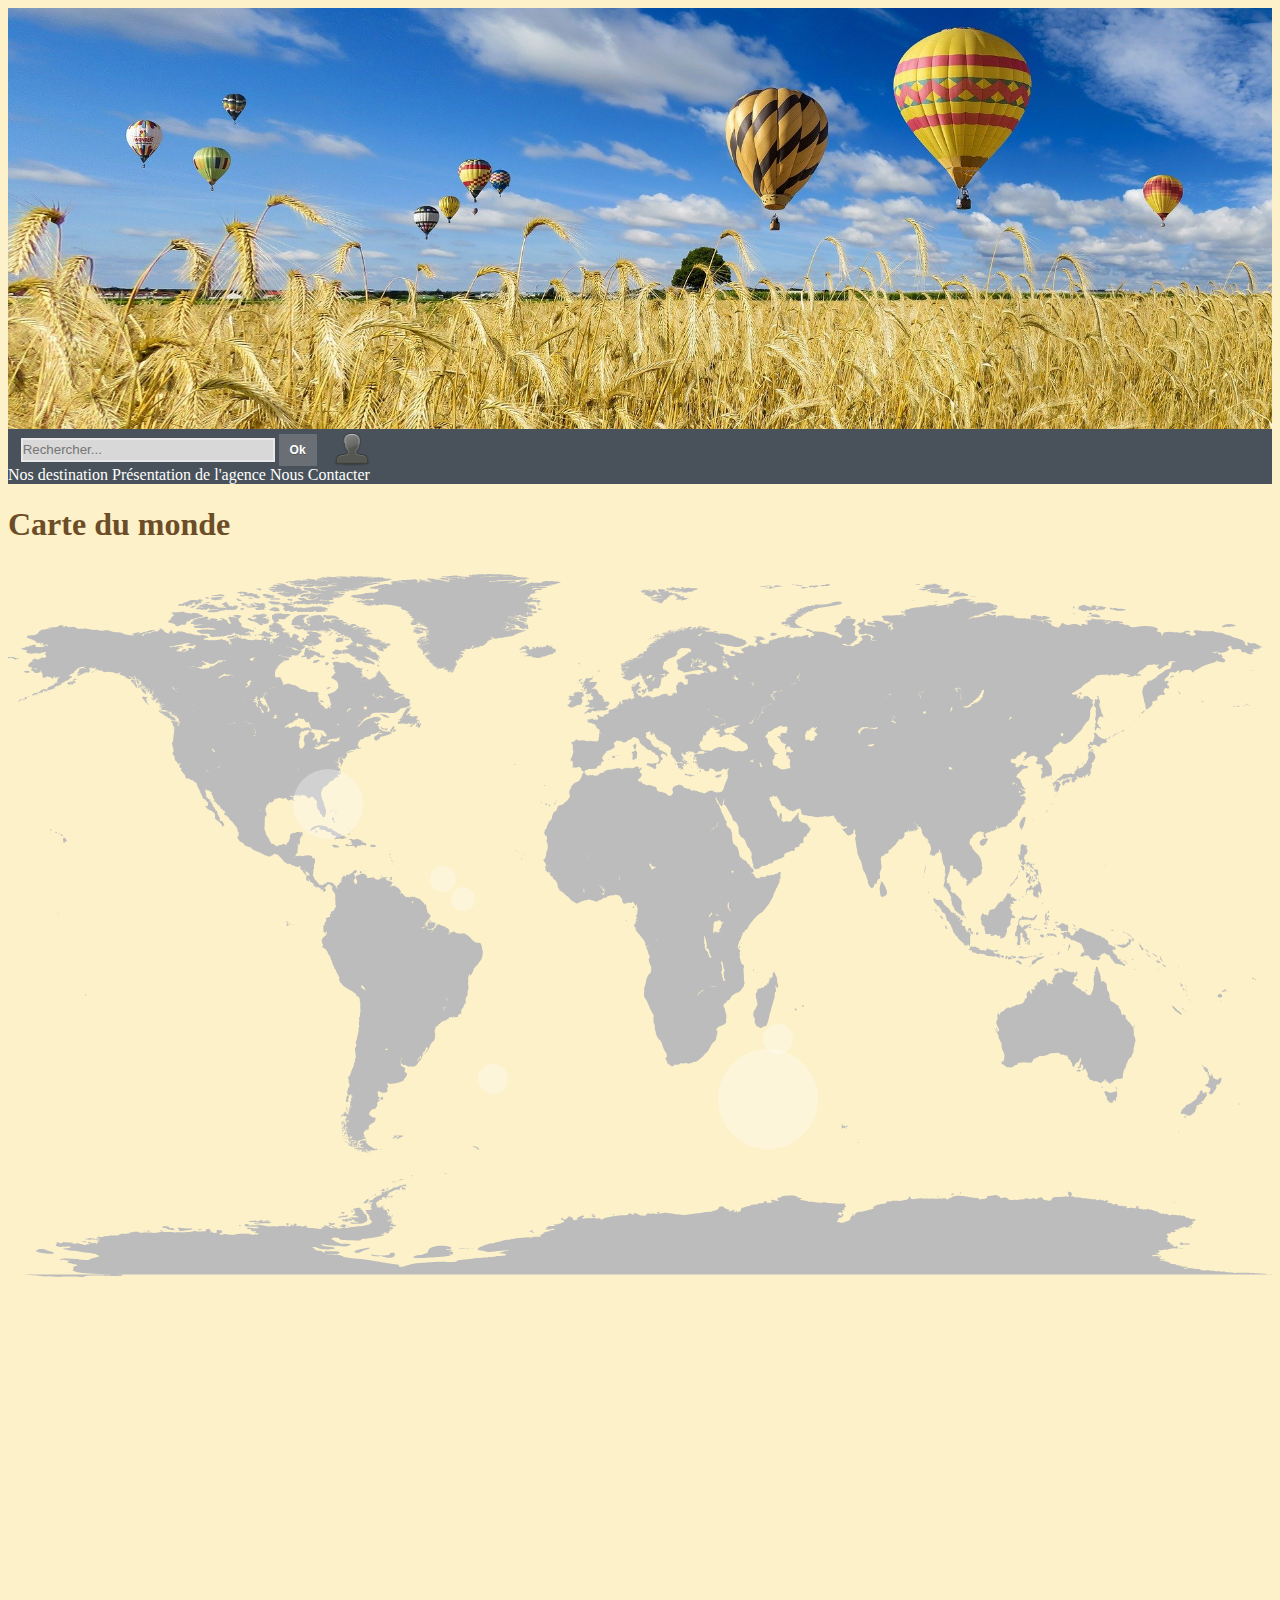
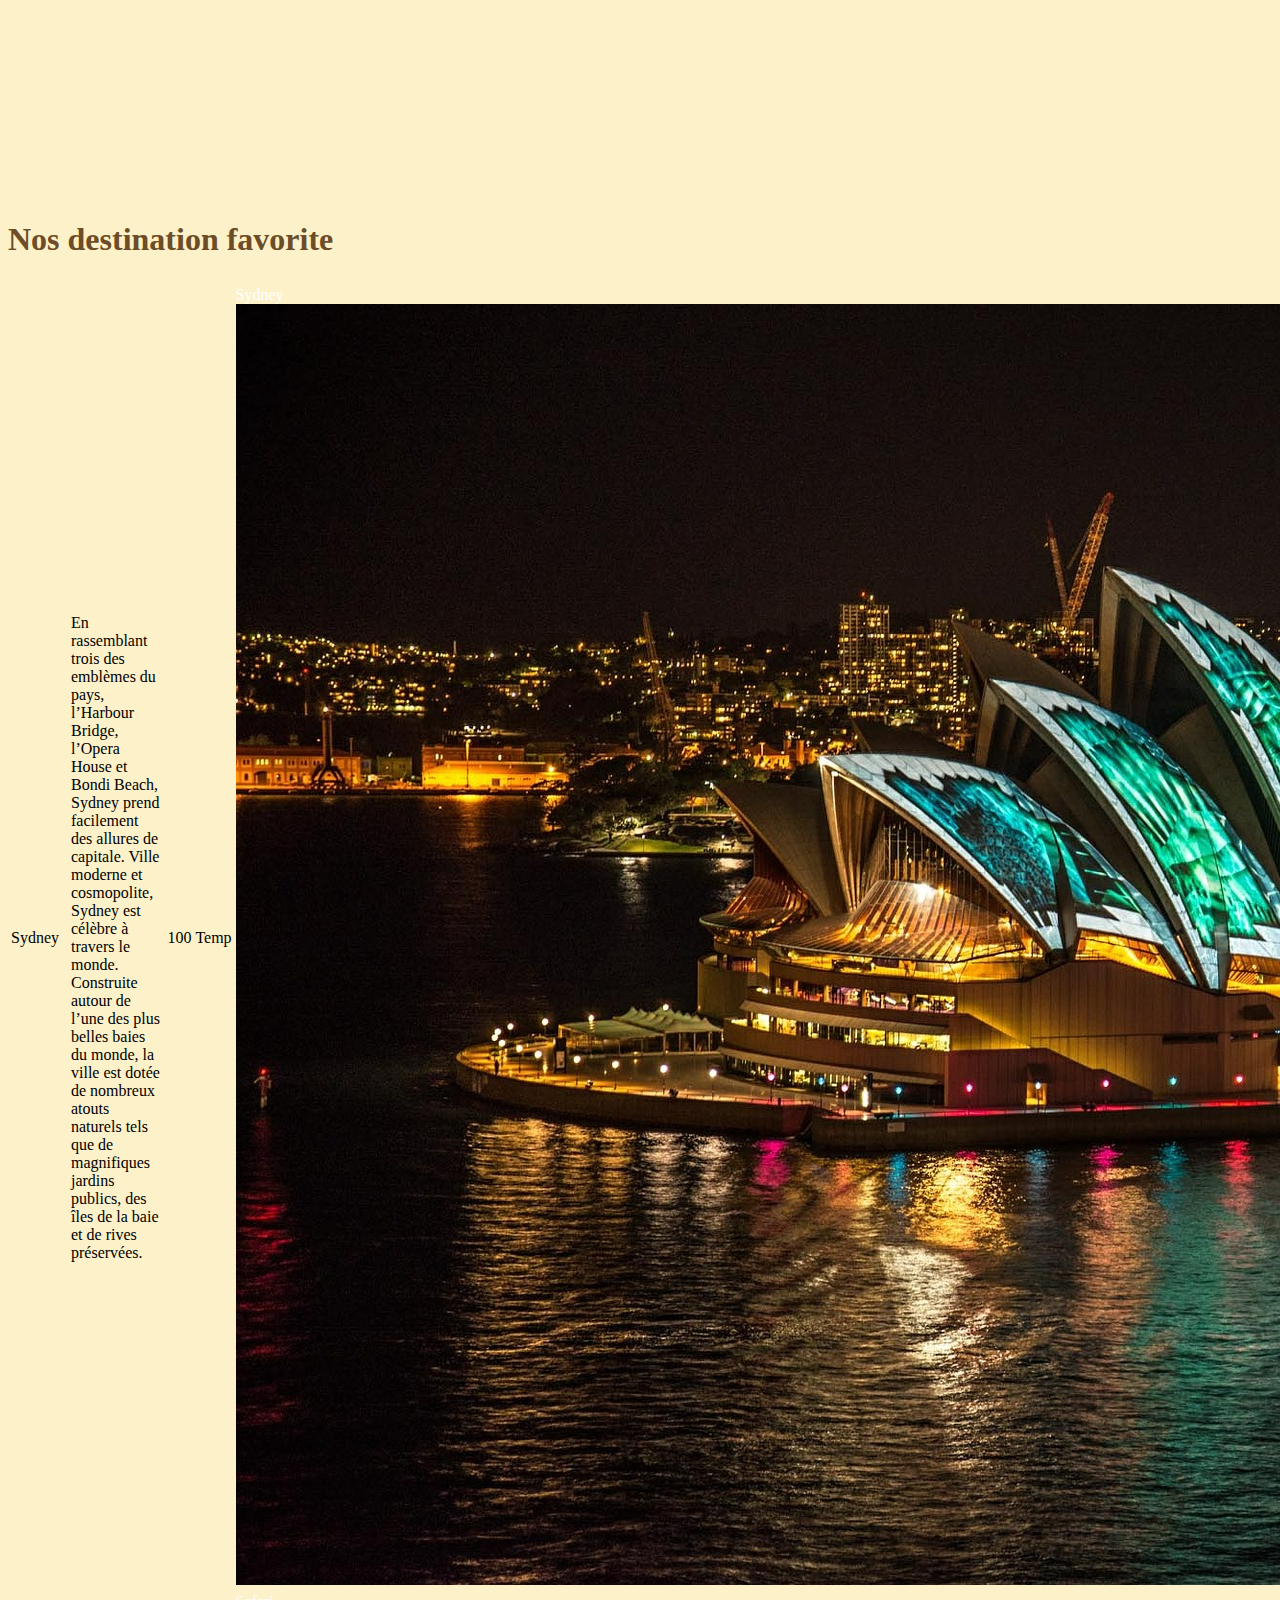
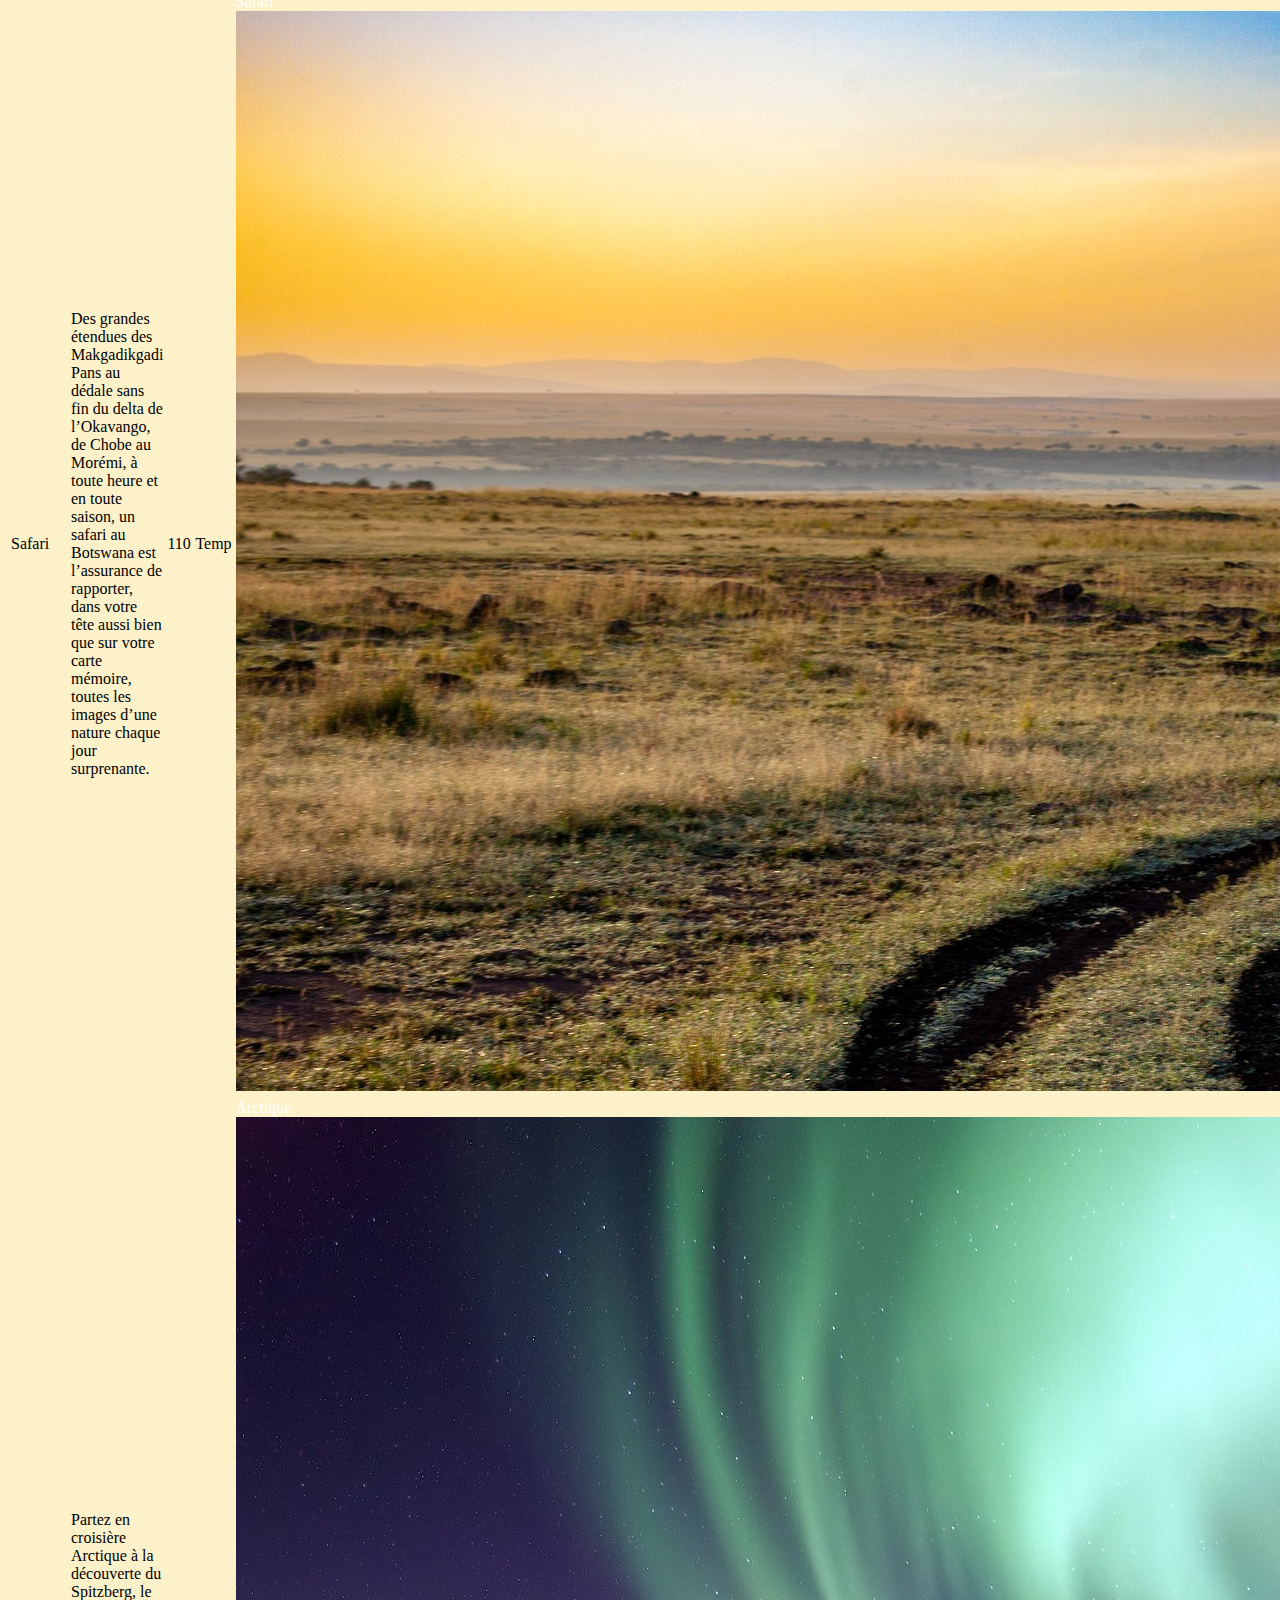
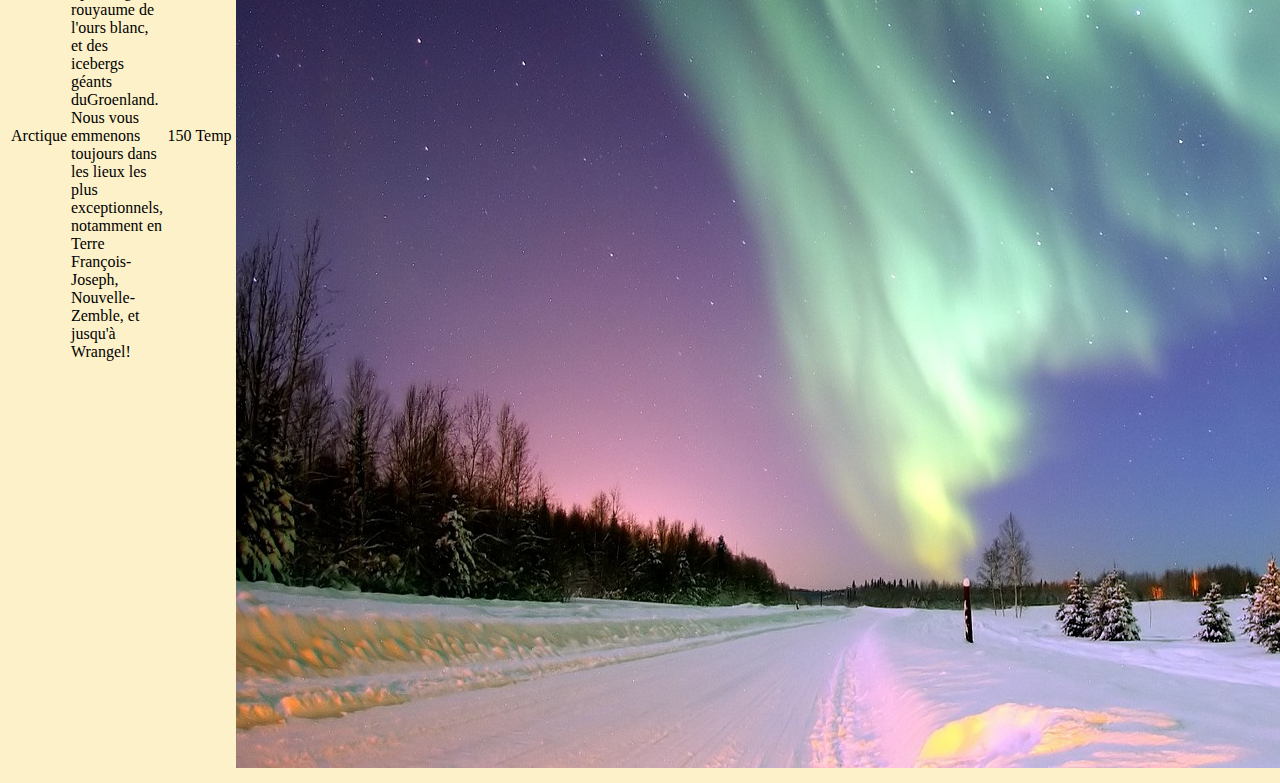
<file: Projet Site Agence de Voyage/Html/index.html>
<!DOCTYPE html>
<html lang="fr">
    <head>
        <title>Home</title>
        <link rel="stylesheet" href="../CSS/styles.css">
        <script src='../JS/Script.js'></script>
        <script>
            window.onload = BoutonRetour()
        </script>
    </head>

    <body>
        <header id="haut">
            <a href="index.html" ><img class="logo" src="Images/logo-mountains.png" alt="Accueil"></a>
            <nav id='gauche'>
                <input class="recherche" id="searchbox" type="text" placeholder="Rechercher..." autocomplete="on">
                <input class="recherche" id= "button-submit" type= "submit" value= "Ok"/>
                <a href="Compte.html"><img src="Images/icone-compte.png" alt="" class="compte"></a>
            </nav>
            <nav id='menu'>
                <a href="Nosdestinations.html">Nos destination</a>
                <a href="Presentation.html">Présentation de l'agence</a>
                <a href="NousContacter.html">Nous Contacter</a>
            </nav>
        </header>

        <div>
            <h1>
                Carte du monde
            </h1>
            <img class="Map" src="Images/MapMonde.svg" alt=""> <!--Ici les deux se supperposent seulement pour la dimension de l'image égale à celle du canvas-->
            <div id="MapMonde2"><canvas id="MapMonde" width="950" height="528"></canvas></div>
            <h1 id="titre">Nos destination favorite</h1>
            <table id="favoris">
                <tbody>
                    <tr>
                        <td>
                        </td>
                    </tr>

                </tbody>
            </table>
        </div>
        <footer>

        </footer>
        <div><a id="cRetour" class="cInvisible" href="#haut"></a></div>
        <script>
            document.addEventListener('DOMContentLoaded',RemplissageFav())
            document.addEventListener('DOMContentLoaded',MapMonde())
        </script>
    </body>
</file>
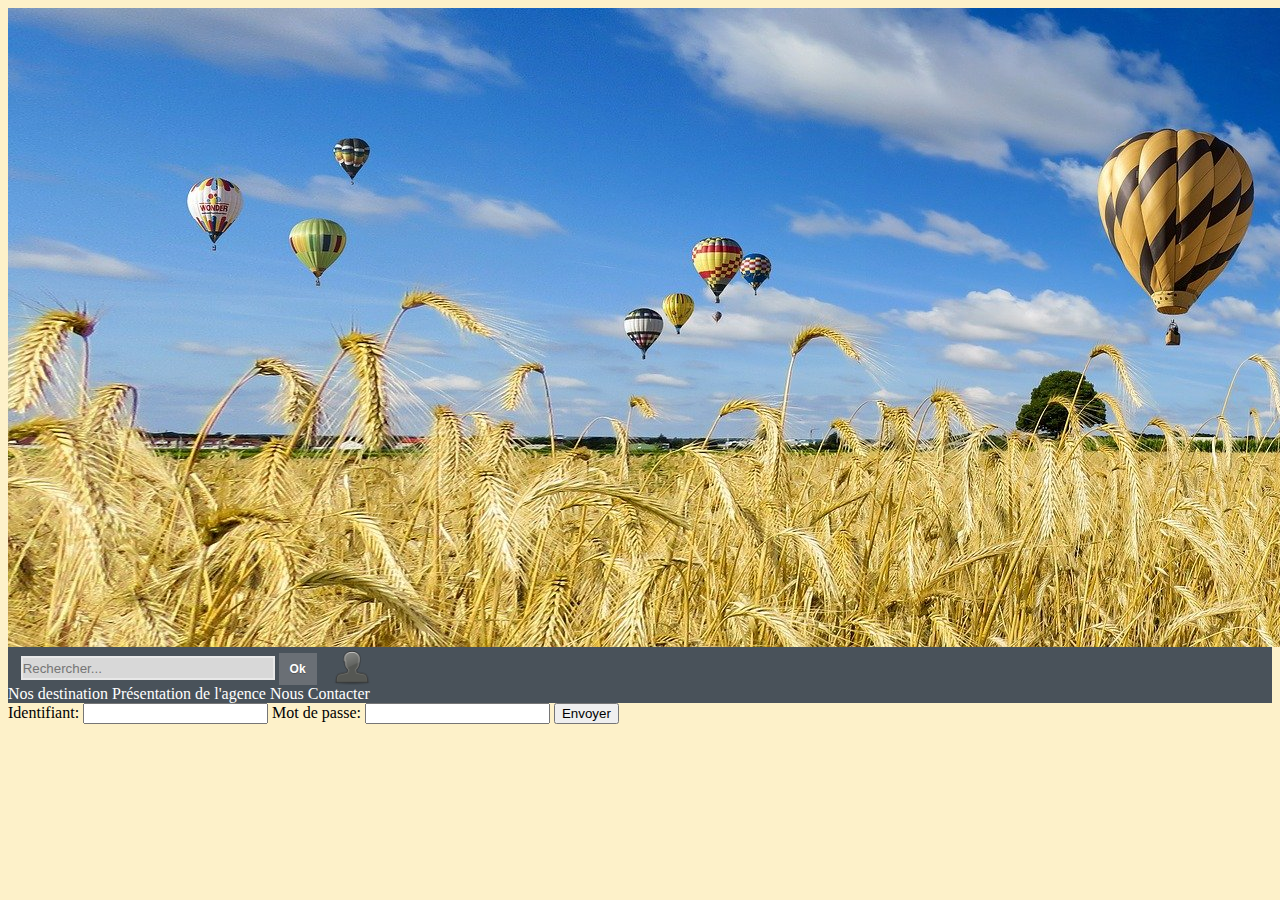
<file: Projet Site Agence de Voyage/Html/Compte.html>
<!DOCTYPE html>
<html lang="fr">
    <head>
        <title>Compte</title>
        <link rel="stylesheet" href="../CSS/styles.css">
        <script src='../JS/Script.js'></script>
        <script>
            window.onload = BoutonRetour()
        </script>
    </head>

    <body>
        <header id="haut">
            <a href="Home.html"><img src="Images/logo-mountains.png" alt=""></a>
            <nav>
                <input class="recherche" id="searchbox" type="text" placeholder="Rechercher..." autocomplete="on">
                <input class="recherche" id= "button-submit" type= "submit" value= "Ok"/>
                <a href="Compte.html"><img src="Images/icone-compte.png" alt="" class="compte"></a>
            </nav>
            <nav>
                <a href="Nosdestinations.html">Nos destination</a>
                <a href="Presentation.html">Présentation de l'agence</a>
                <a href="NousContacter.html">Nous Contacter</a>
            </nav>
        </header>
        <div>
            <label for="Username">Identifiant:
            </label>
            <input type='text' id='Username' name="username">
            <label for="Mdp">Mot de passe:
            </label>
            <input type='password' id="Mdp" name="mdp">
            <input type="button" value="Envoyer" id="test" onclick = Identification()>
            <p id="Connexion">

            </p>
        </div>
        <div><a id="cRetour" class="cInvisible" href="#haut"></a></div>
    </body>
</file>
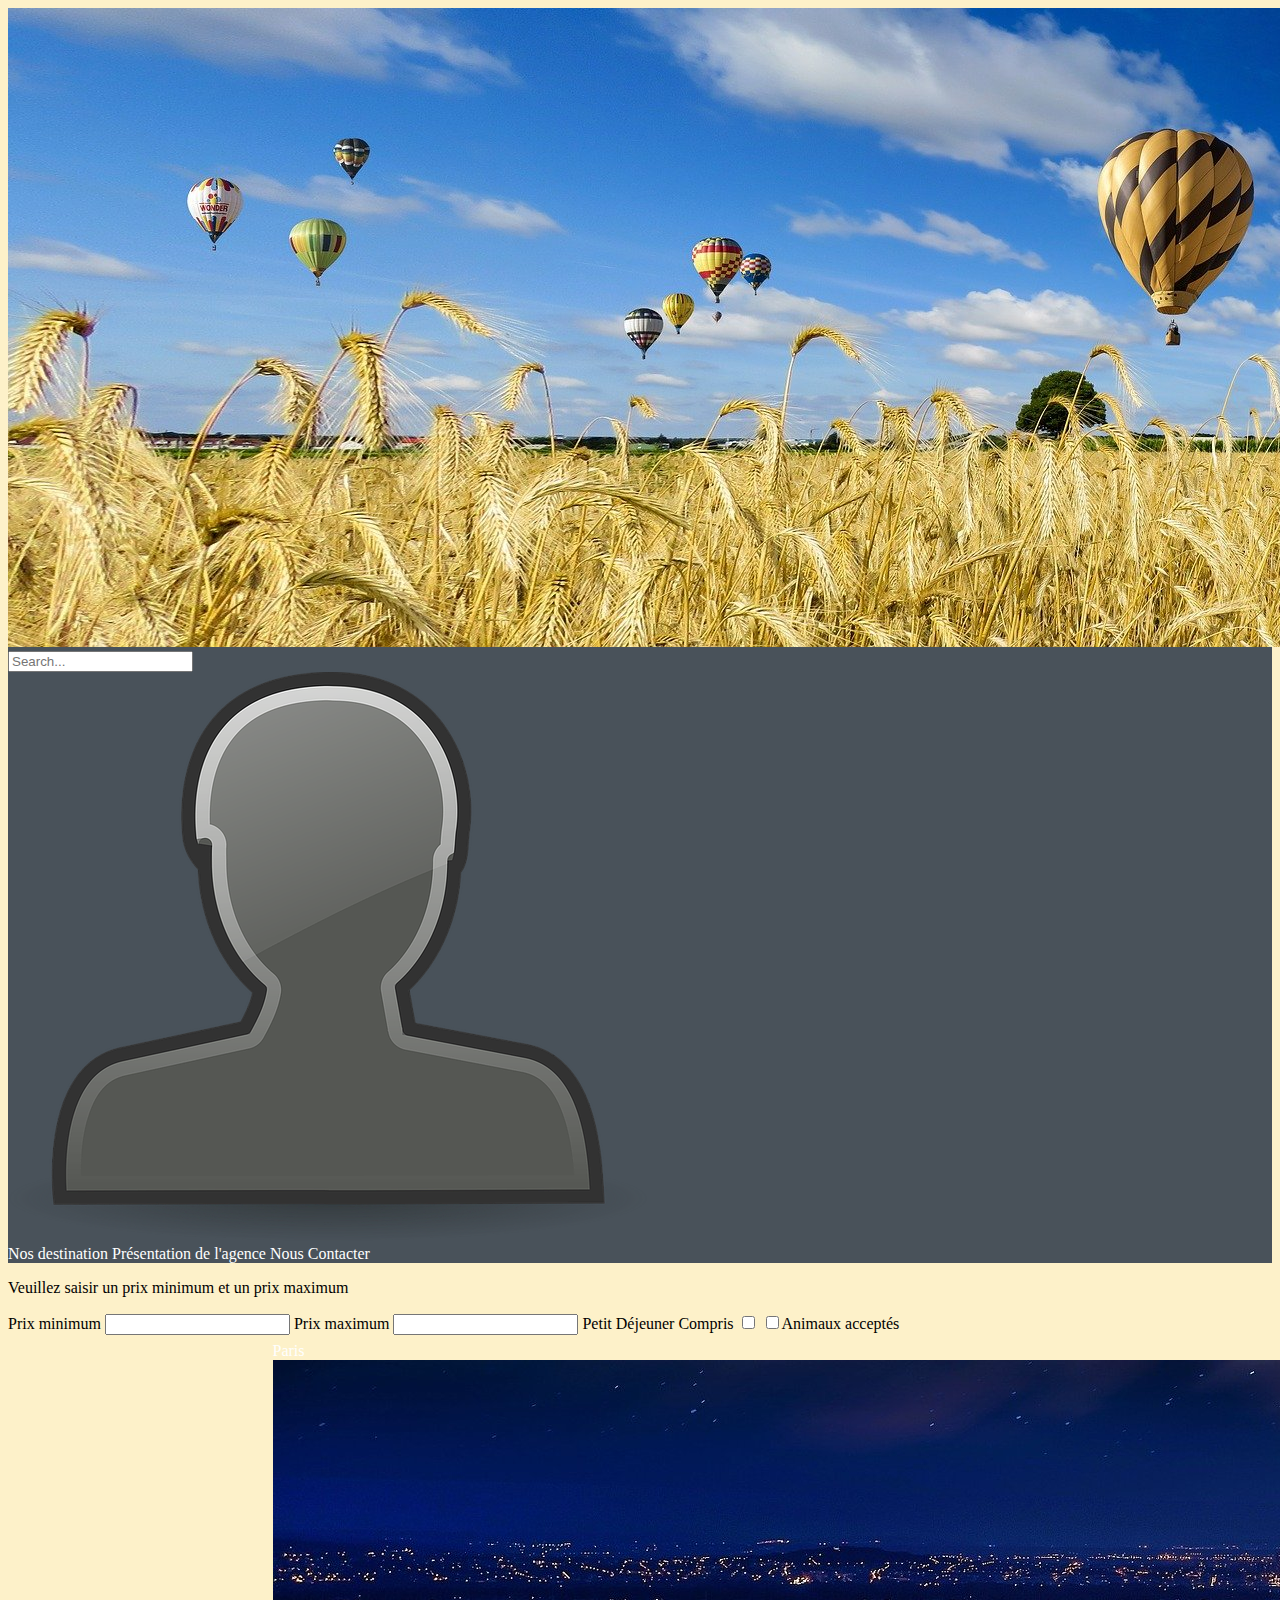
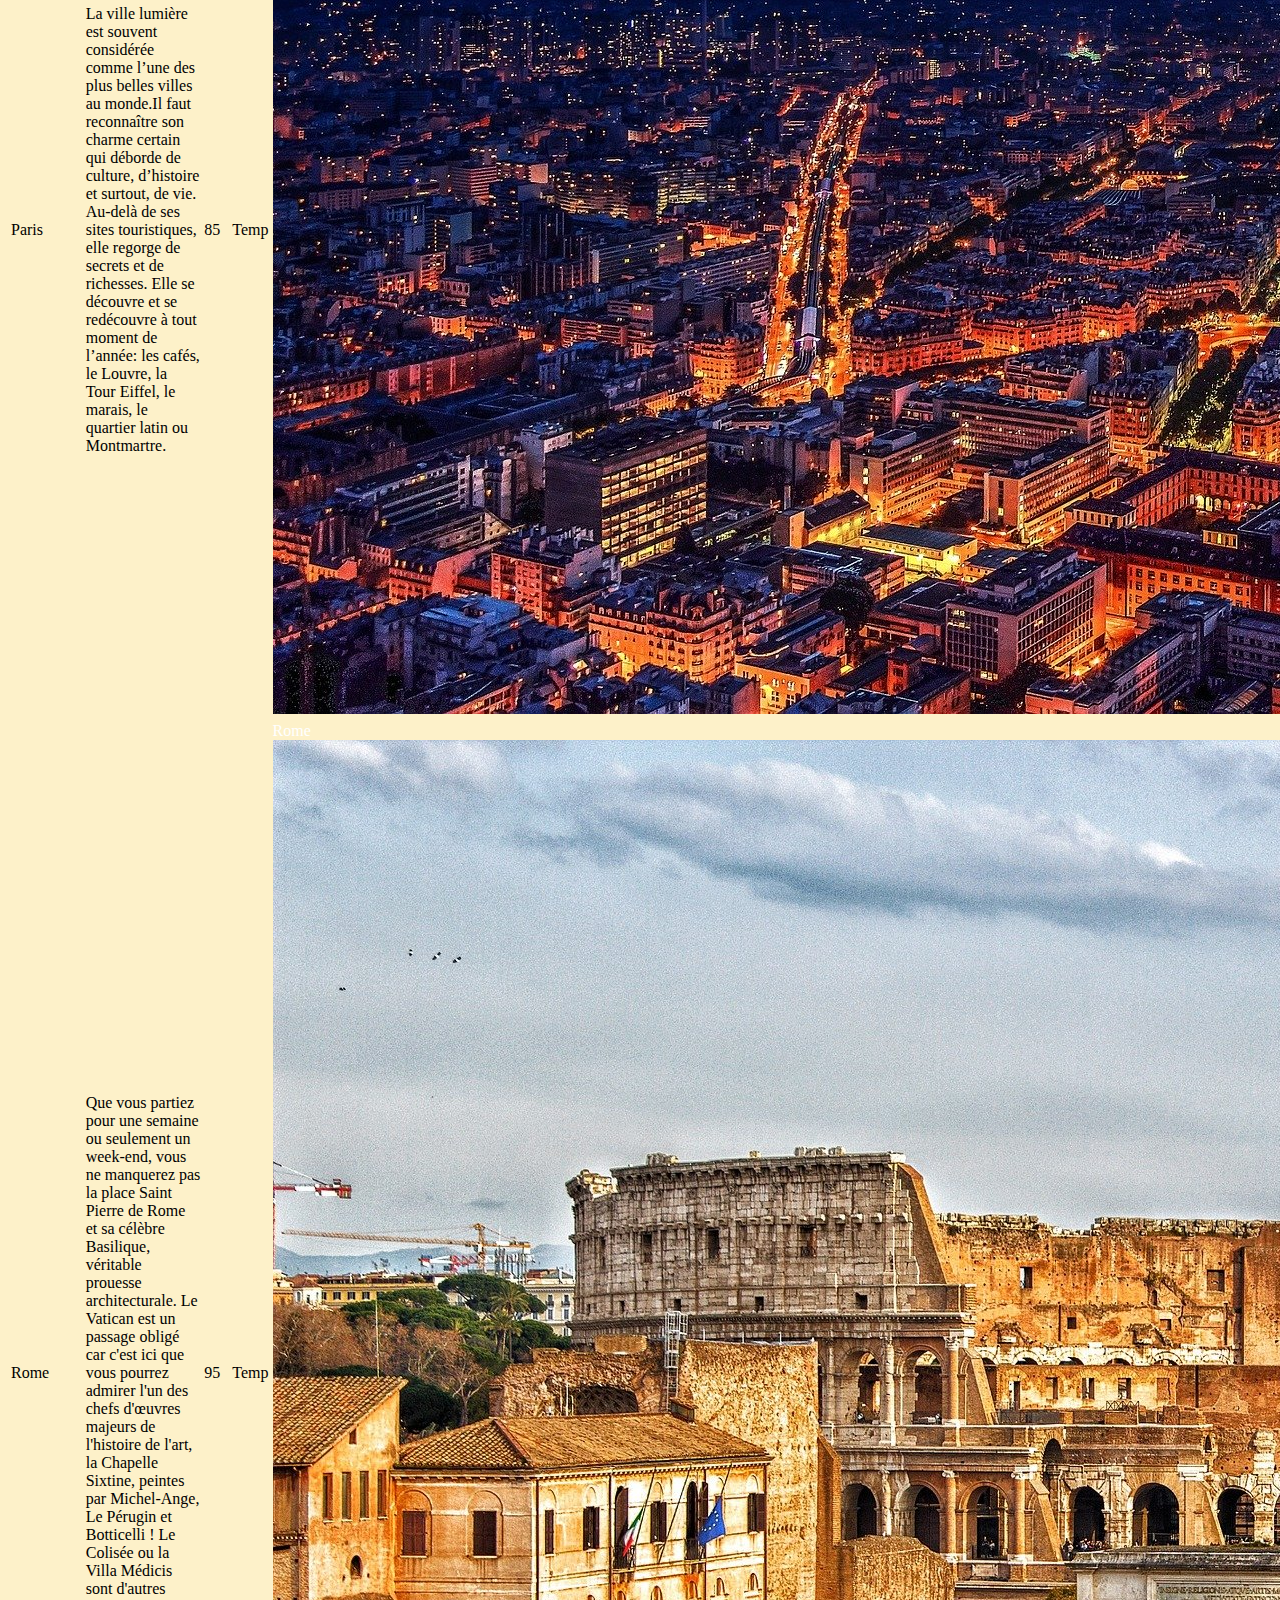
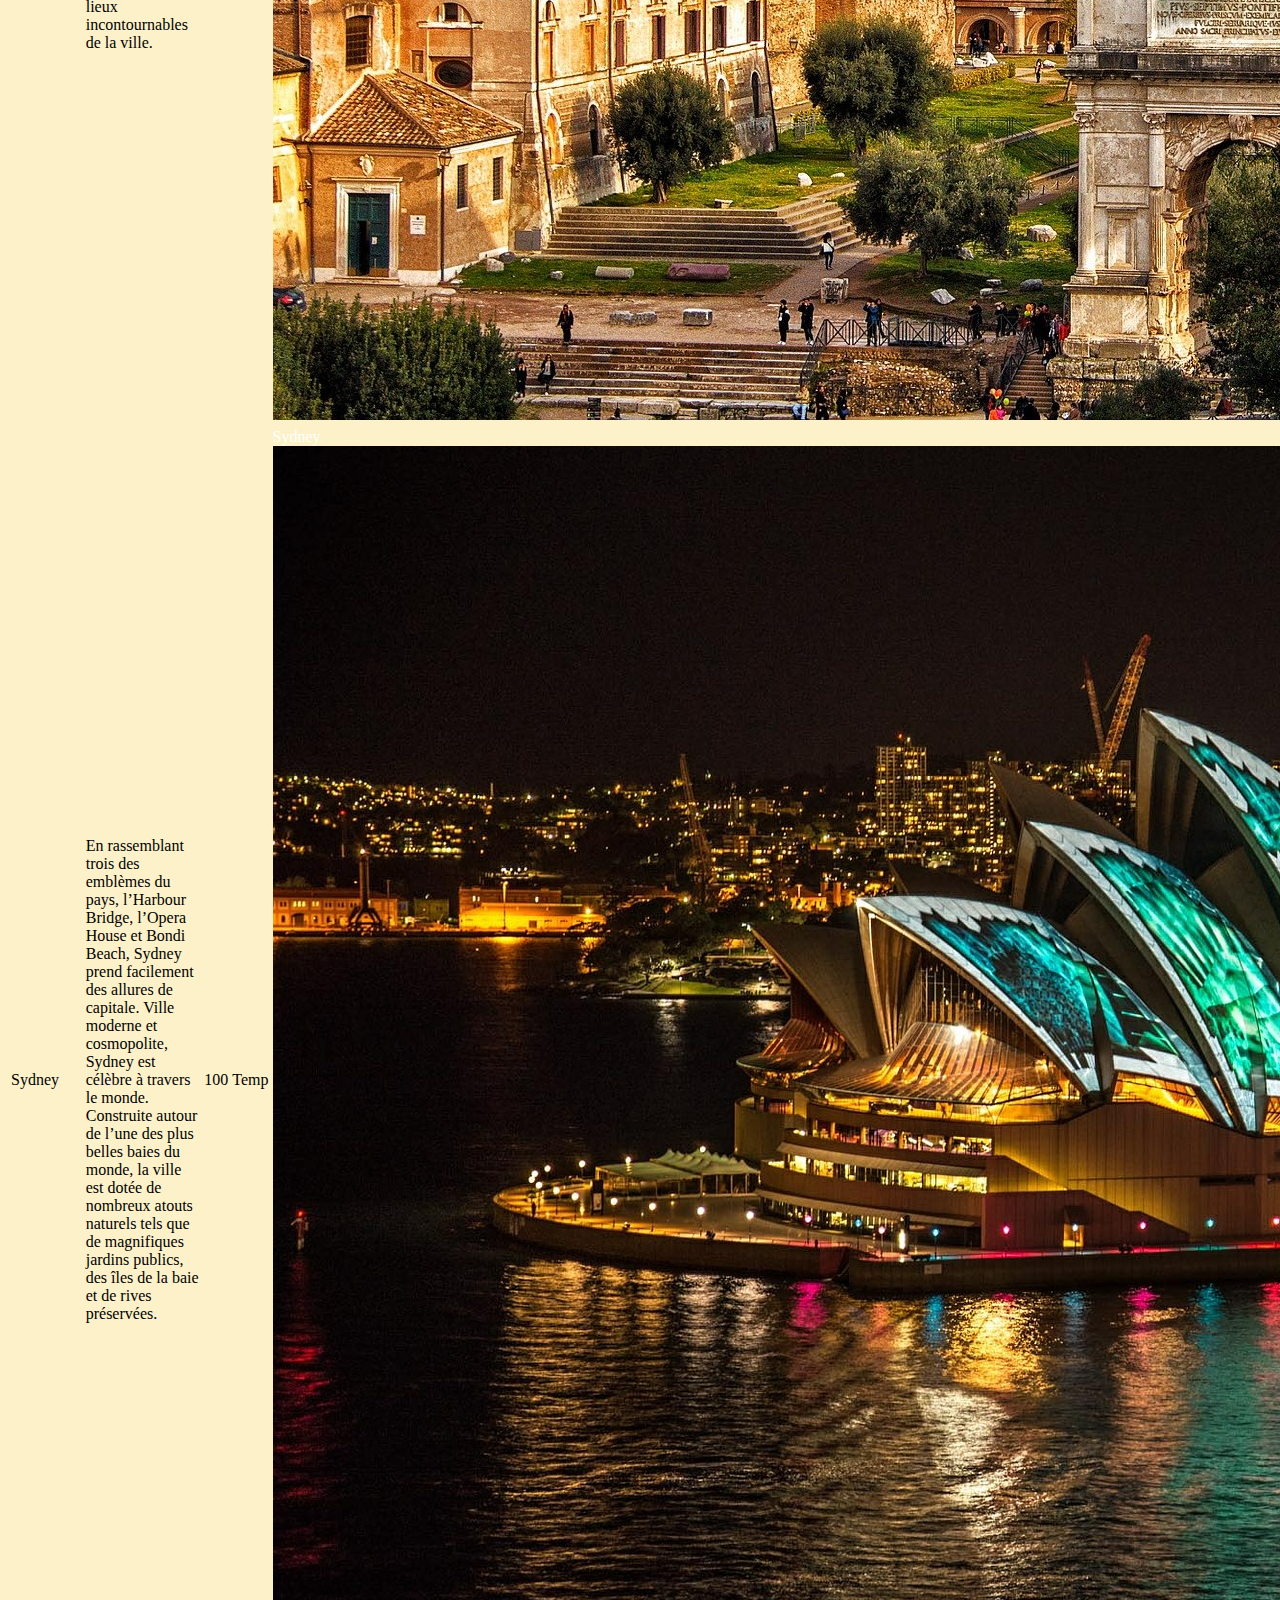
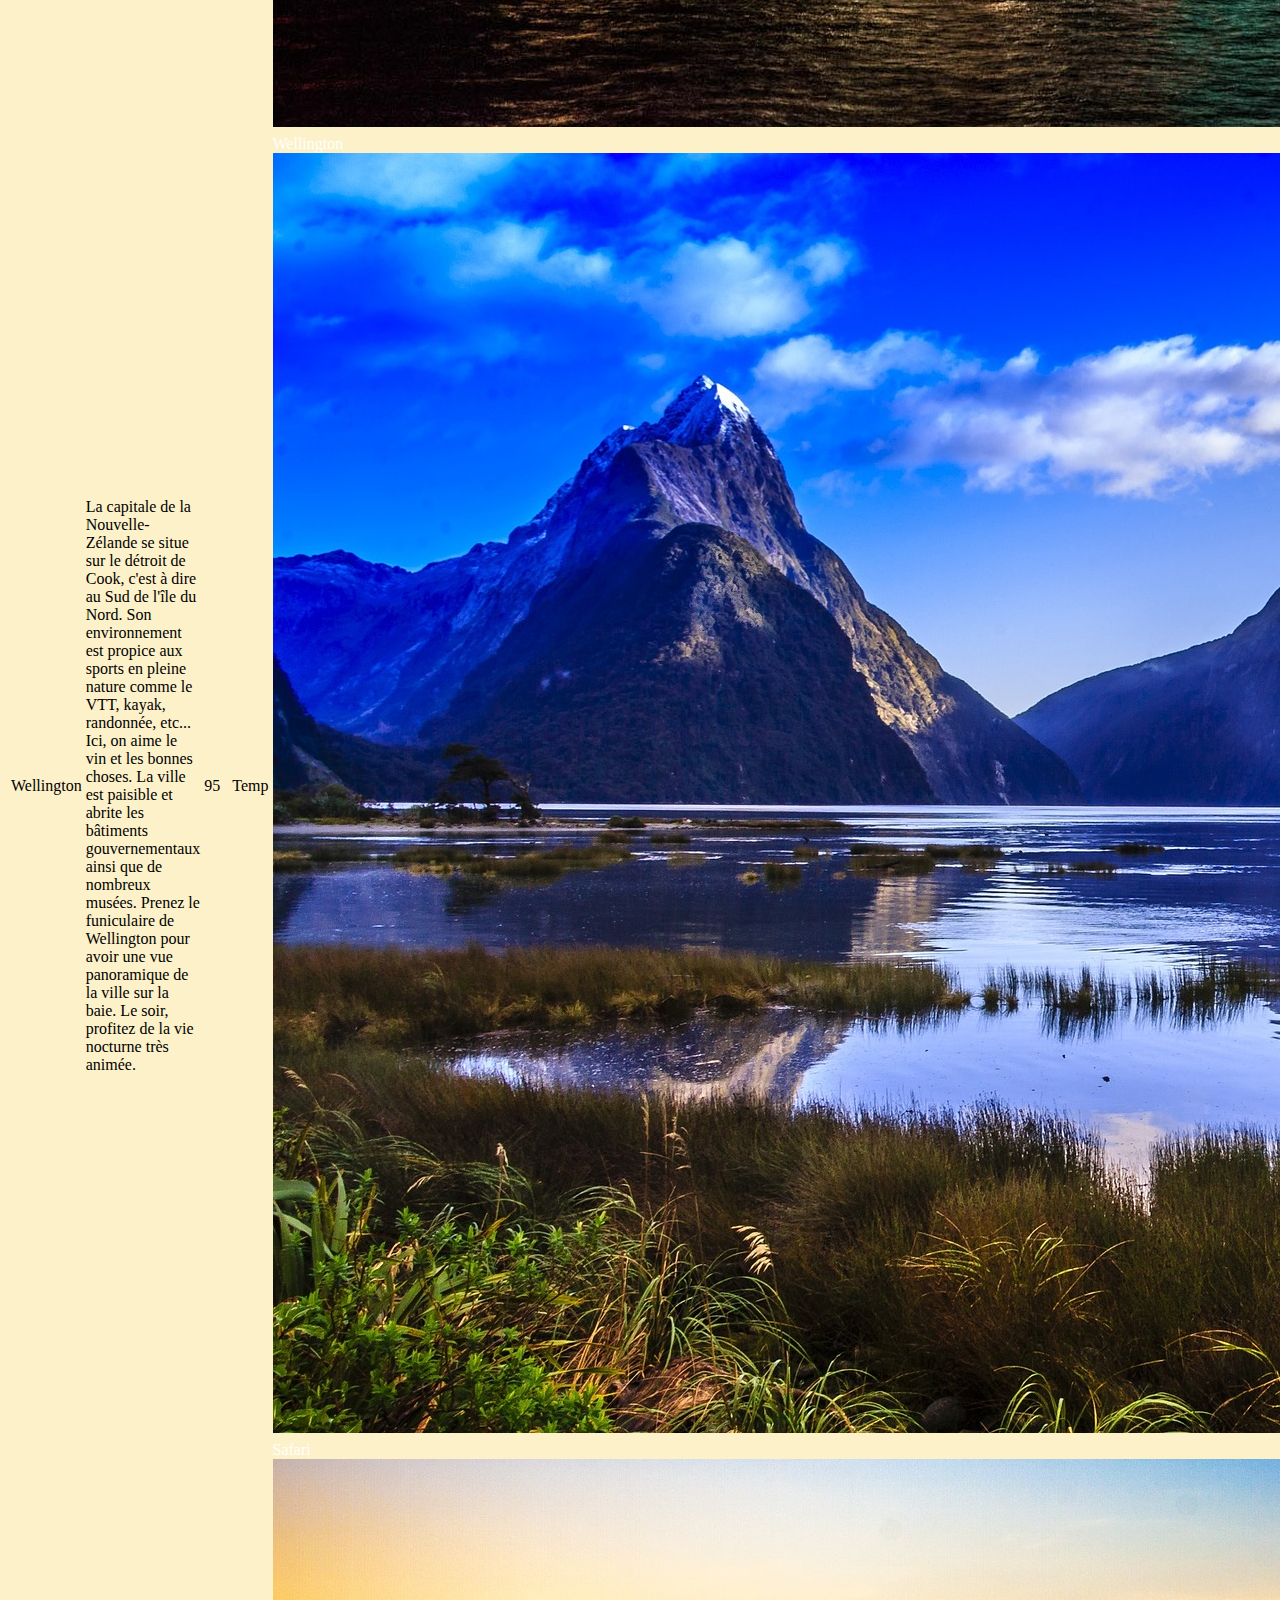
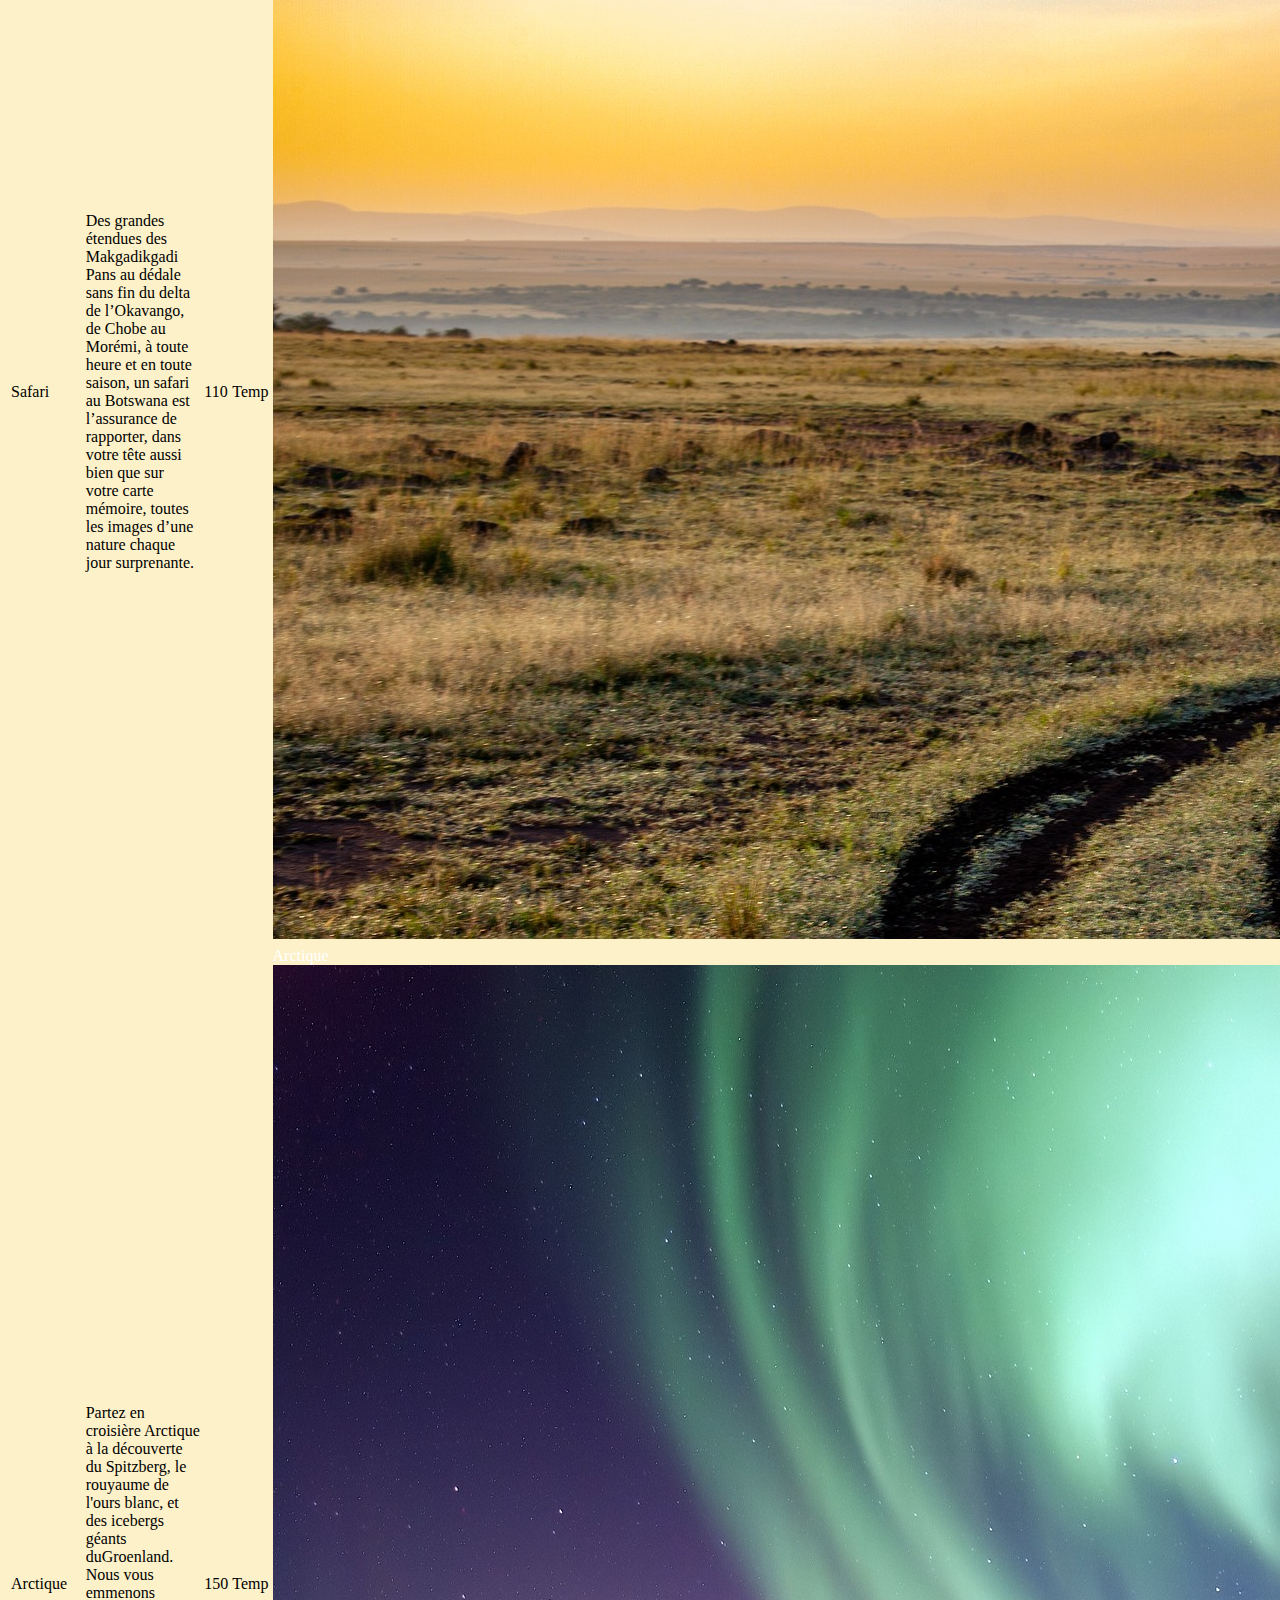
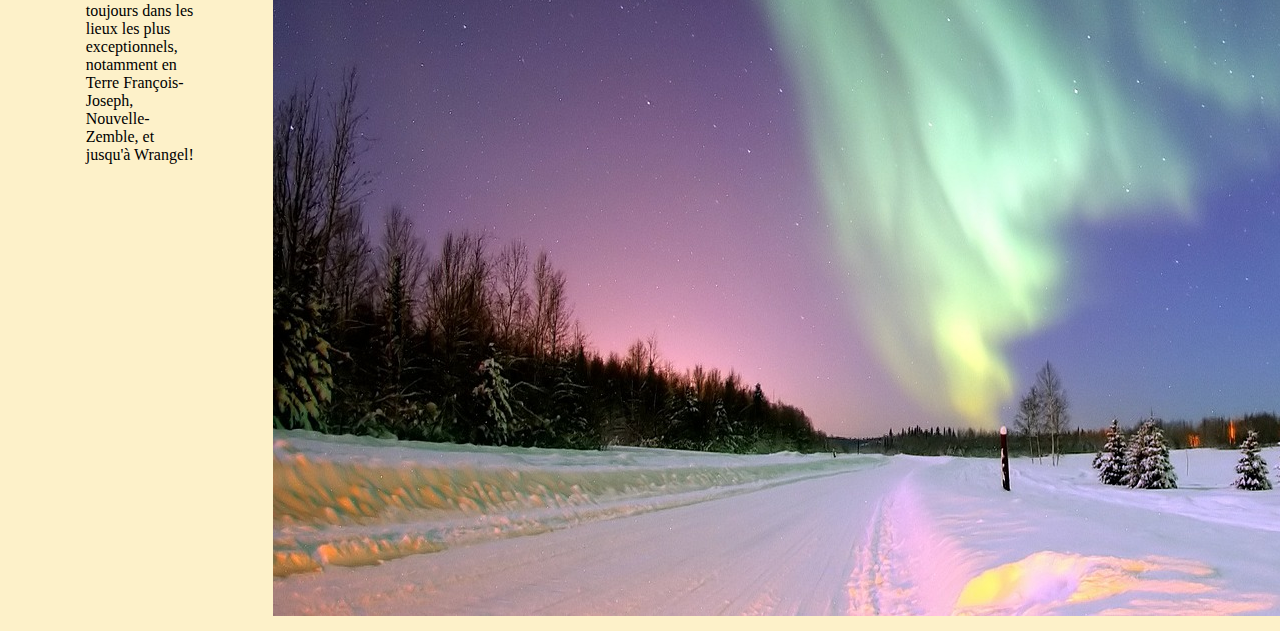
<file: Projet Site Agence de Voyage/Html/Nosdestination.html>
<!DOCTYPE html>
<html lang="fr">
    <head>
        <title>NosDestination</title>
        <link rel="stylesheet" href="../CSS/styles.css">
        <script src='../JS/Script.js'></script>
        <script>
            window.onload = BoutonRetour()
        </script>
    </head>

    <body>
        <header id="haut">
            <nav>
                <a href="Home.html" id="lien"><img src="Images/logo-mountains.png" alt=""></a>
                <input type="text" placeholder="Search..." autocomplete="on">
            </nav>
            <nav>
                <a href="Compte.html"><img src="Images/icone-compte.png" alt=""></a>
            </nav>
            <nav>
                <a href="Nosdestination.html">Nos destination</a>
                <a href="Presentation.html">Présentation de l'agence</a>
                <a href="NousContacter.html">Nous Contacter</a>
            </nav>
        </header>

        <div>
            <form onchange="filtre()" id="filtre">
                <p>
                    Veuillez saisir un prix minimum et un prix maximum
                </p>
                <label for="prixmin">Prix minimum</label>
                <input type="text" name="prixmin" id="prixmin">
                <label for="prixmax">Prix maximum</label>
                <input type="text" name="prixmax" id="prixmax">
                <label for="PetitDej">Petit Déjeuner Compris</label>
                <input type="checkbox" name="PetitDej" id="PetitDej" value="true">
                <input type="checkbox" name="Animaux" id="Animaux" value="true"><label for="Animaux">Animaux acceptés</label>
            </form>
            
            <table id="tableau">
                <tbody>
                    <tr>
                        <td>
                        </td>
                    </tr>

                </tbody>
            </table>
        </div>
        <div><a id="cRetour" class="cInvisible" href="#haut"></a></div>
        <script>
            document.addEventListener('DOMContentLoaded',Remplissage())

        </script>
    </body>
</file>
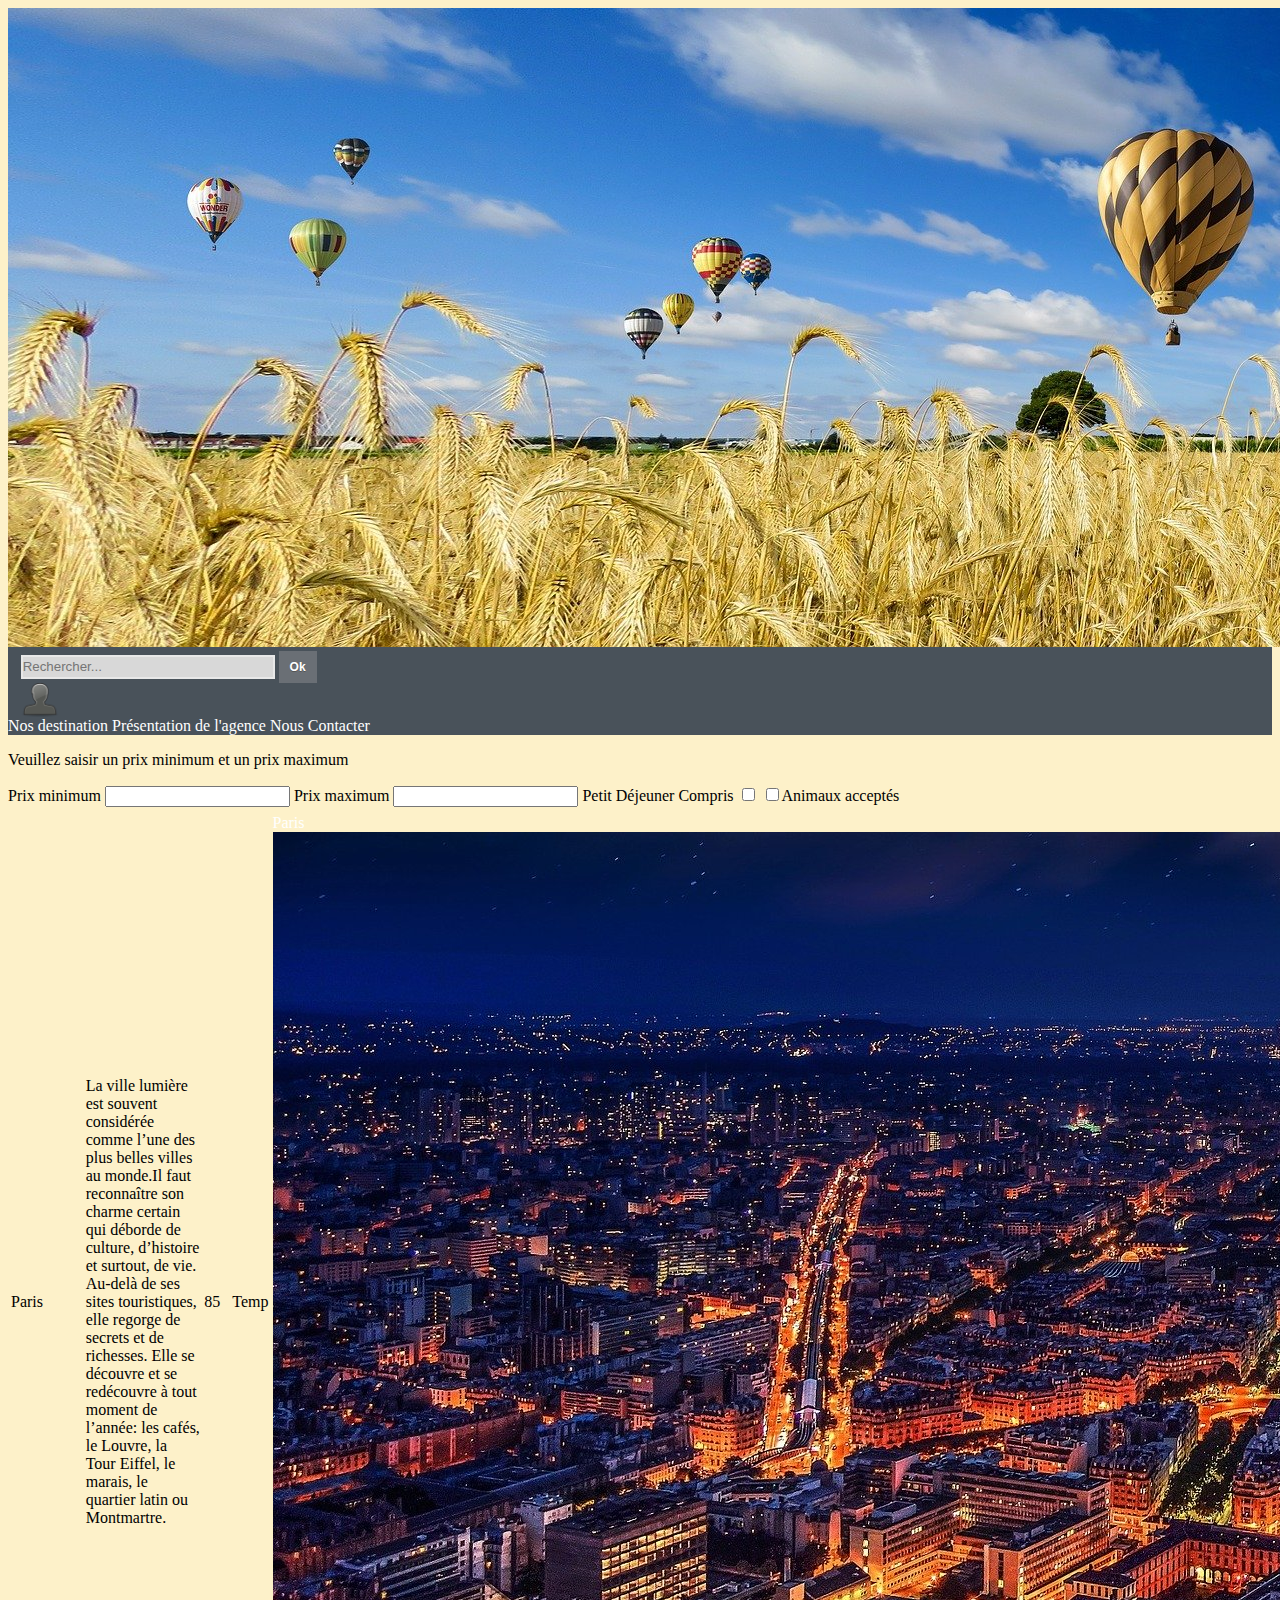
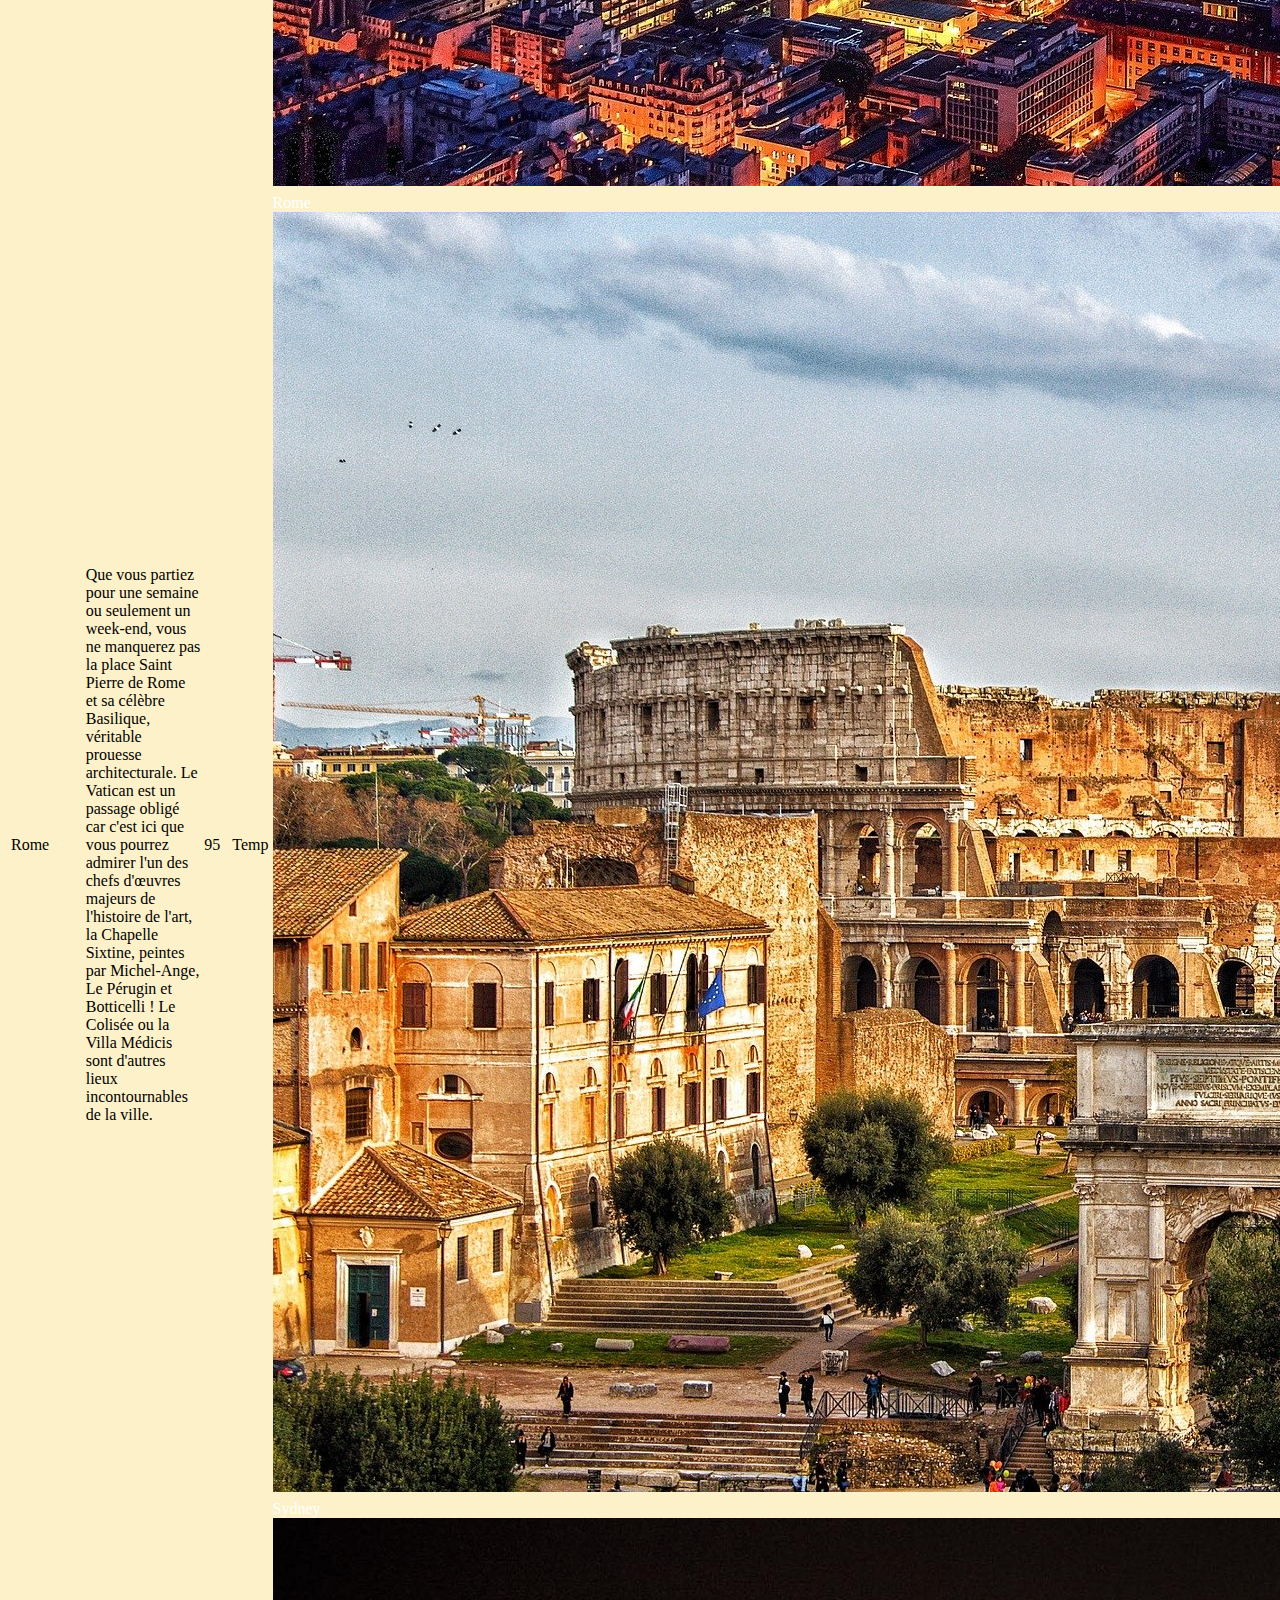
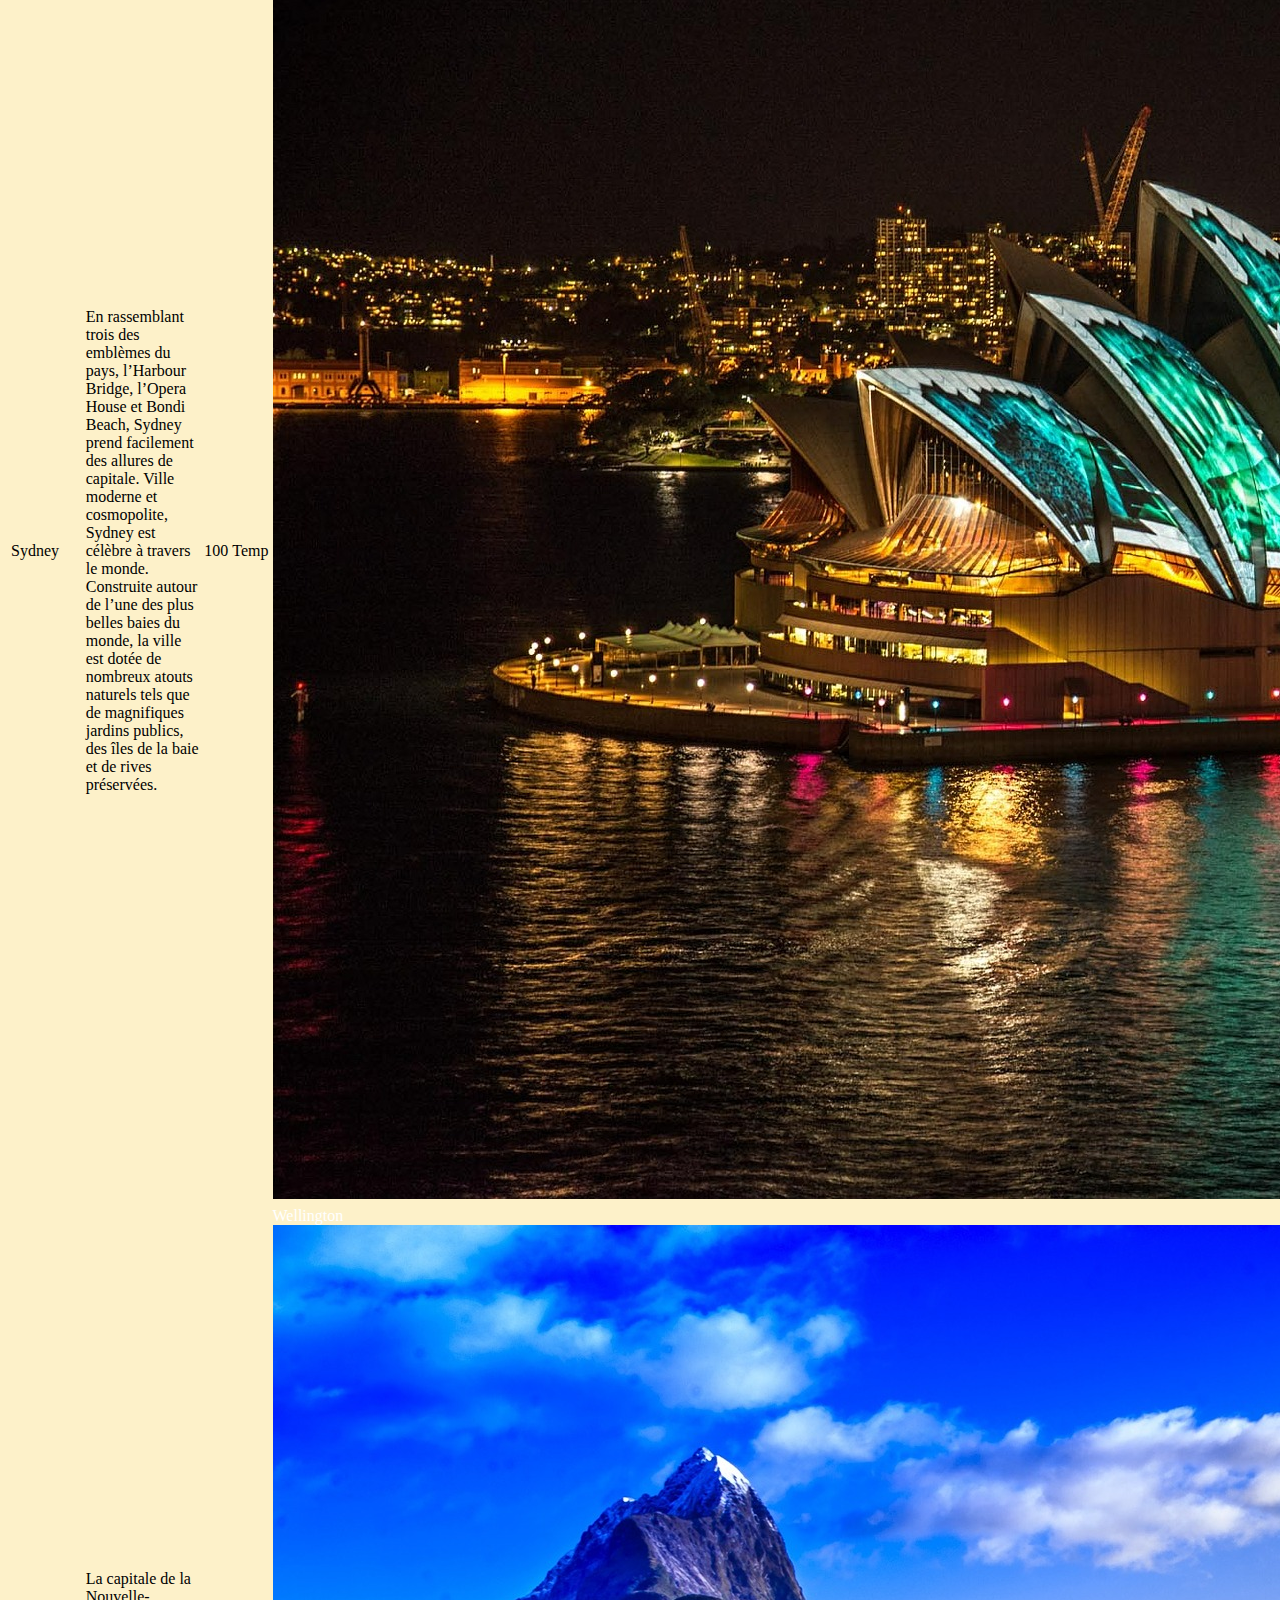
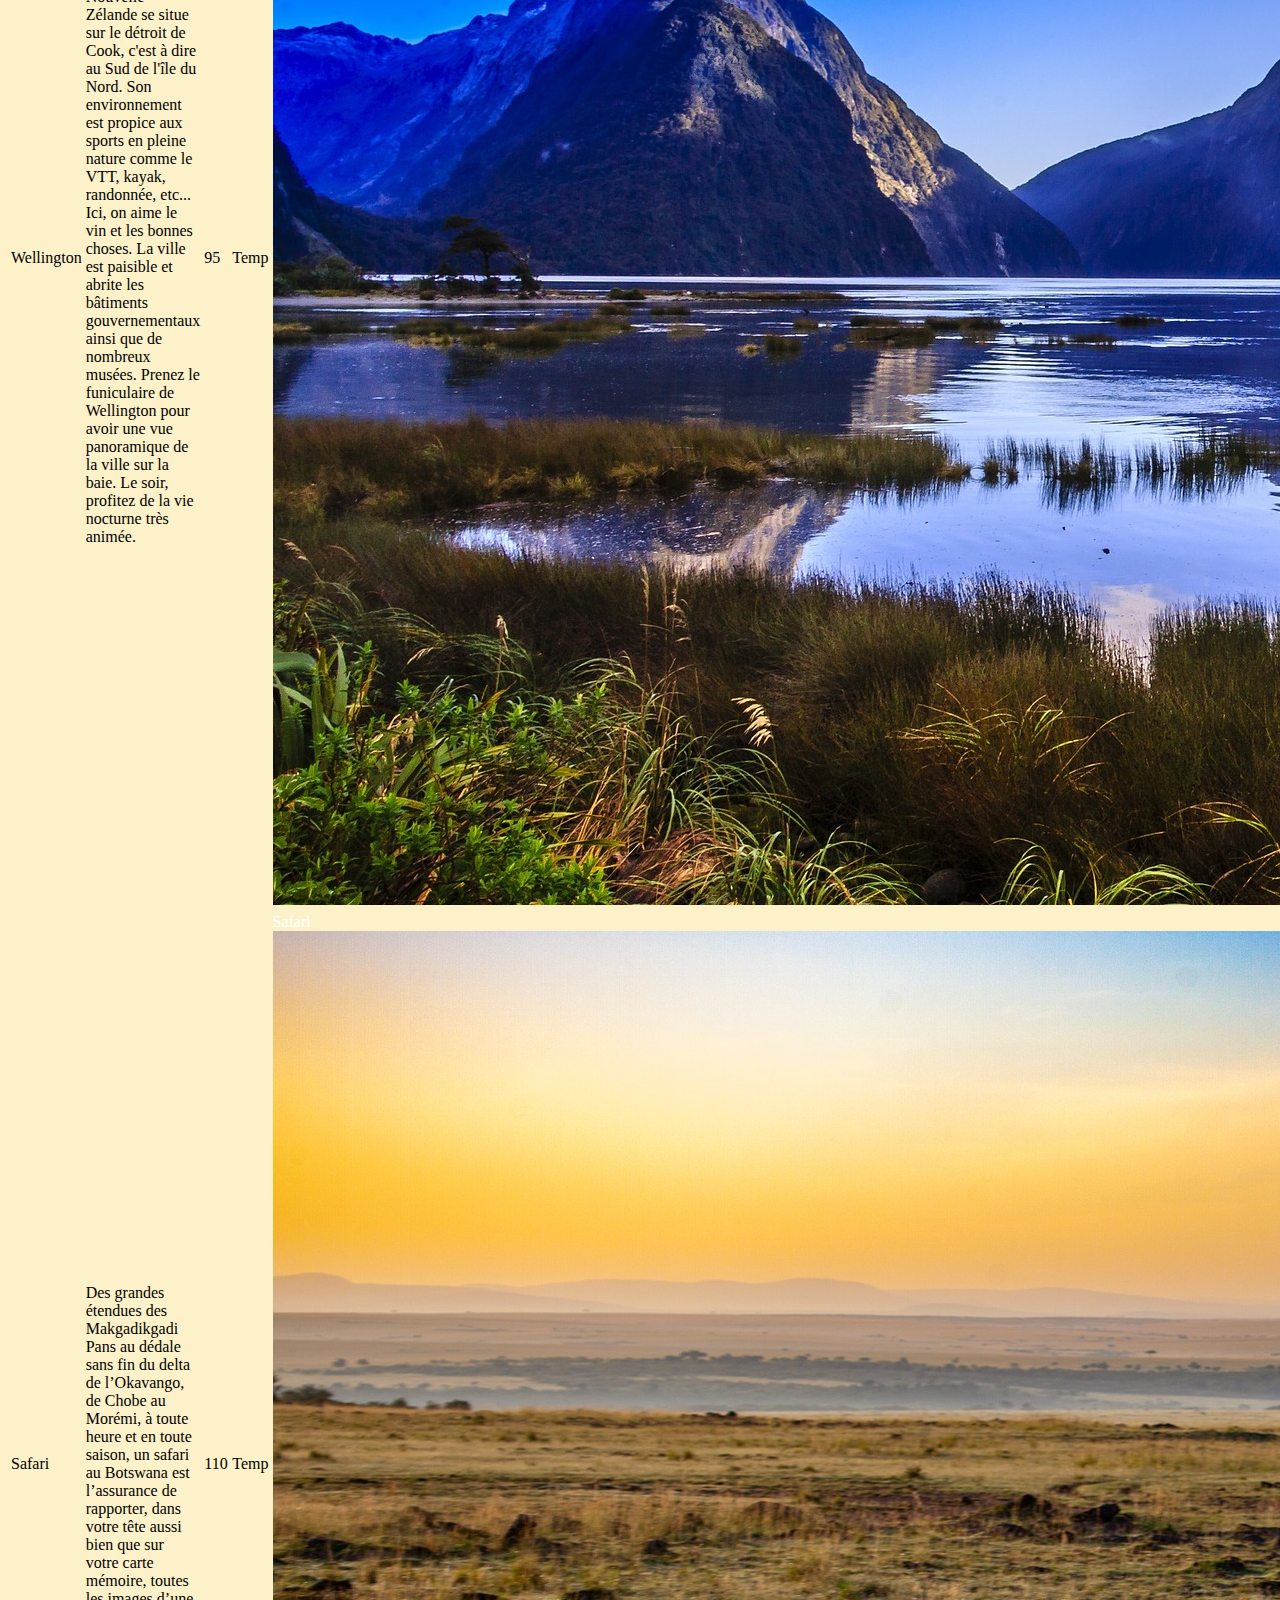
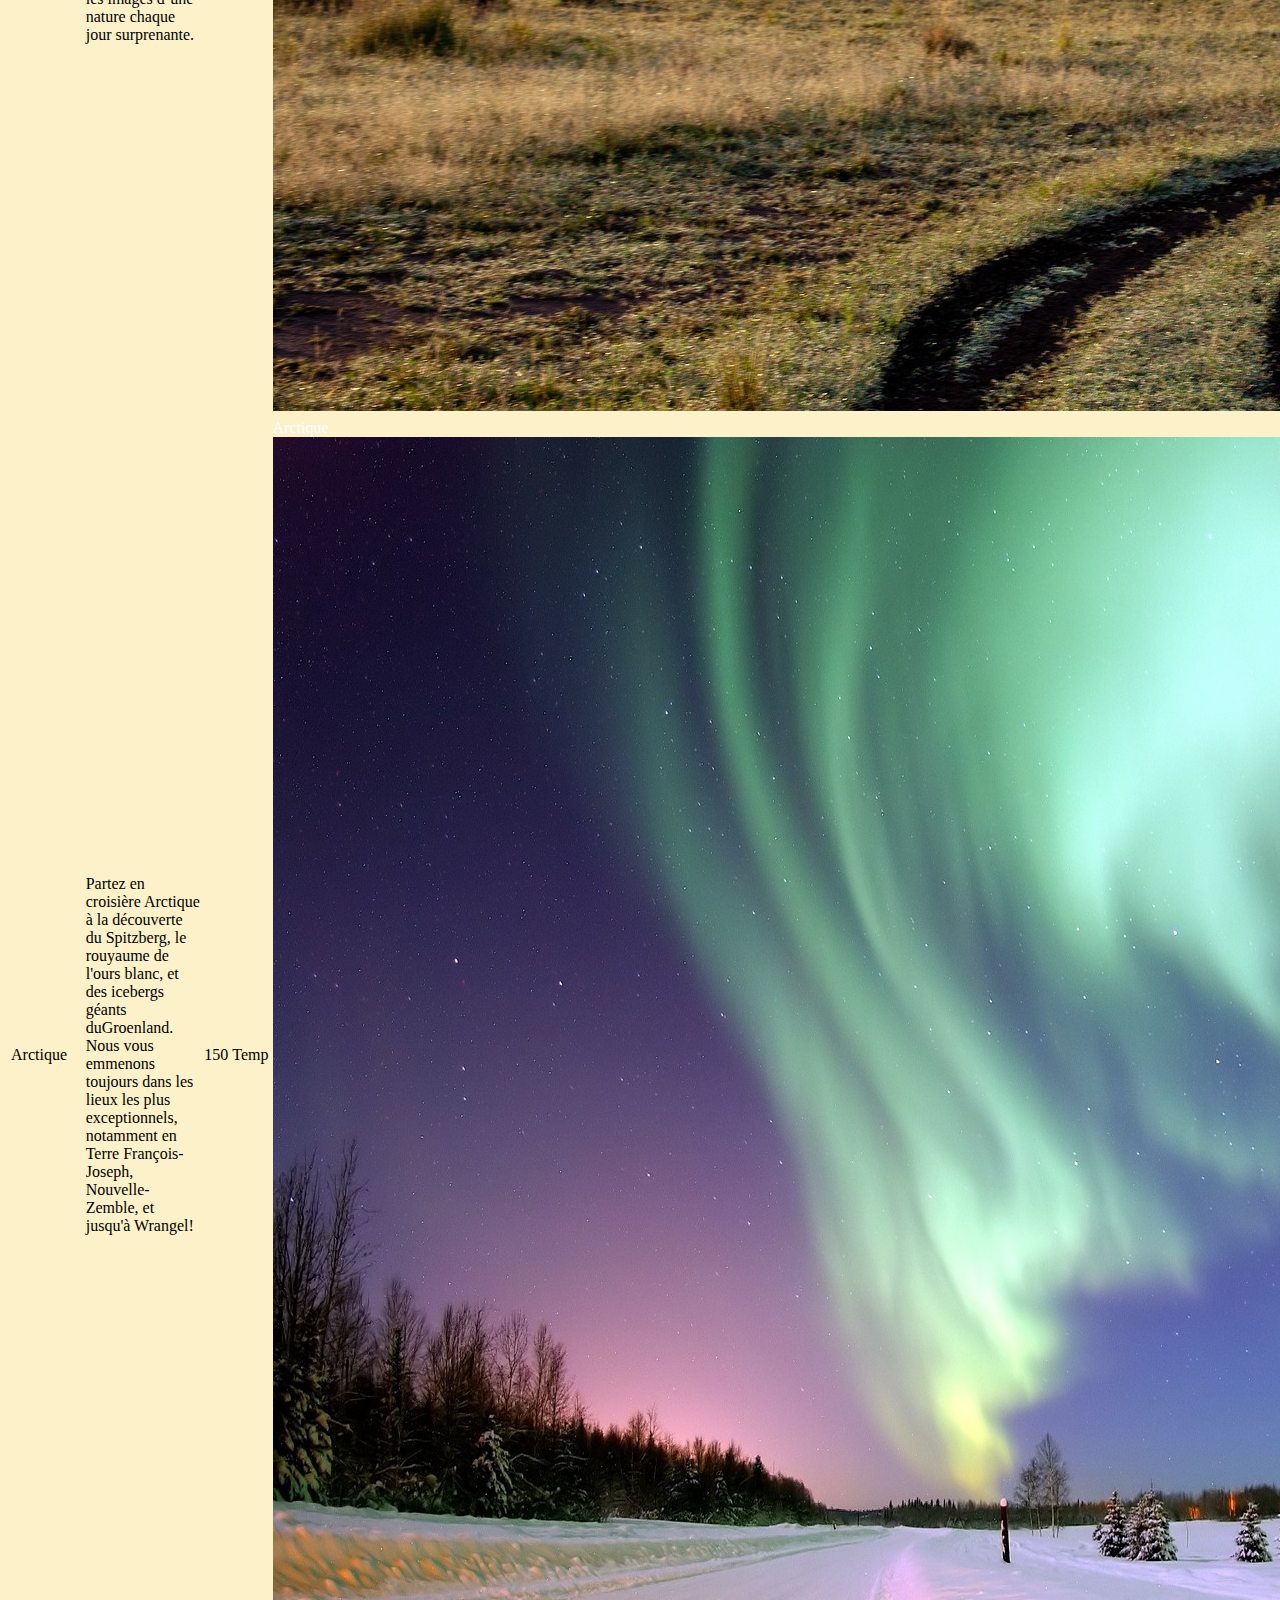
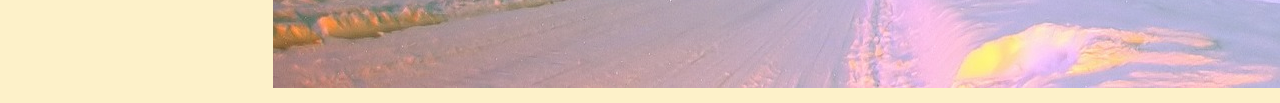
<file: Projet Site Agence de Voyage/Html/Nosdestinations.html>
<!DOCTYPE html>
<html lang="fr">
    <head>
        <title>NosDestinations</title>
        <link rel="stylesheet" href="../CSS/styles.css">
        <script src='../JS/Script.js'></script>
        <script>
            window.onload = BoutonRetour()
        </script>
    </head>

    <body>
        <header id="haut">
            <a href="index.html" id="lien"><img src="Images/logo-mountains.png" alt=""></a>
            <nav>
                <input class="recherche" id="searchbox" type="text" placeholder="Rechercher..." autocomplete="on">
                <input class="recherche" id= "button-submit" type= "submit" value= "Ok"/>
            </nav>
            <nav>
                <a href="Compte.html"><img src="Images/icone-compte.png" alt="" class="compte"></a>
            </nav>
            <nav>
                <a href="Nosdestinations.html">Nos destination</a>
                <a href="Presentation.html">Présentation de l'agence</a>
                <a href="NousContacter.html">Nous Contacter</a>
            </nav>
        </header>

        <div>
            <form onchange="filtre()" id="filtre">
                <p>
                    Veuillez saisir un prix minimum et un prix maximum
                </p>
                <label for="prixmin">Prix minimum</label>
                <input type="text" name="prixmin" id="prixmin">
                <label for="prixmax">Prix maximum</label>
                <input type="text" name="prixmax" id="prixmax">
                <label for="PetitDej">Petit Déjeuner Compris</label>
                <input type="checkbox" name="PetitDej" id="PetitDej" value="true">
                <input type="checkbox" name="Animaux" id="Animaux" value="true"><label for="Animaux">Animaux acceptés</label>
            </form>
            
            <table id="tableau">
                <tbody>
                    <tr>
                        <td>
                        </td>
                    </tr>

                </tbody>
            </table>
        </div>
        <div><a id="cRetour" class="cInvisible" href="#haut"></a></div>
        <script>
            document.addEventListener('DOMContentLoaded',Remplissage())
            

        </script>
    </body>
</file>
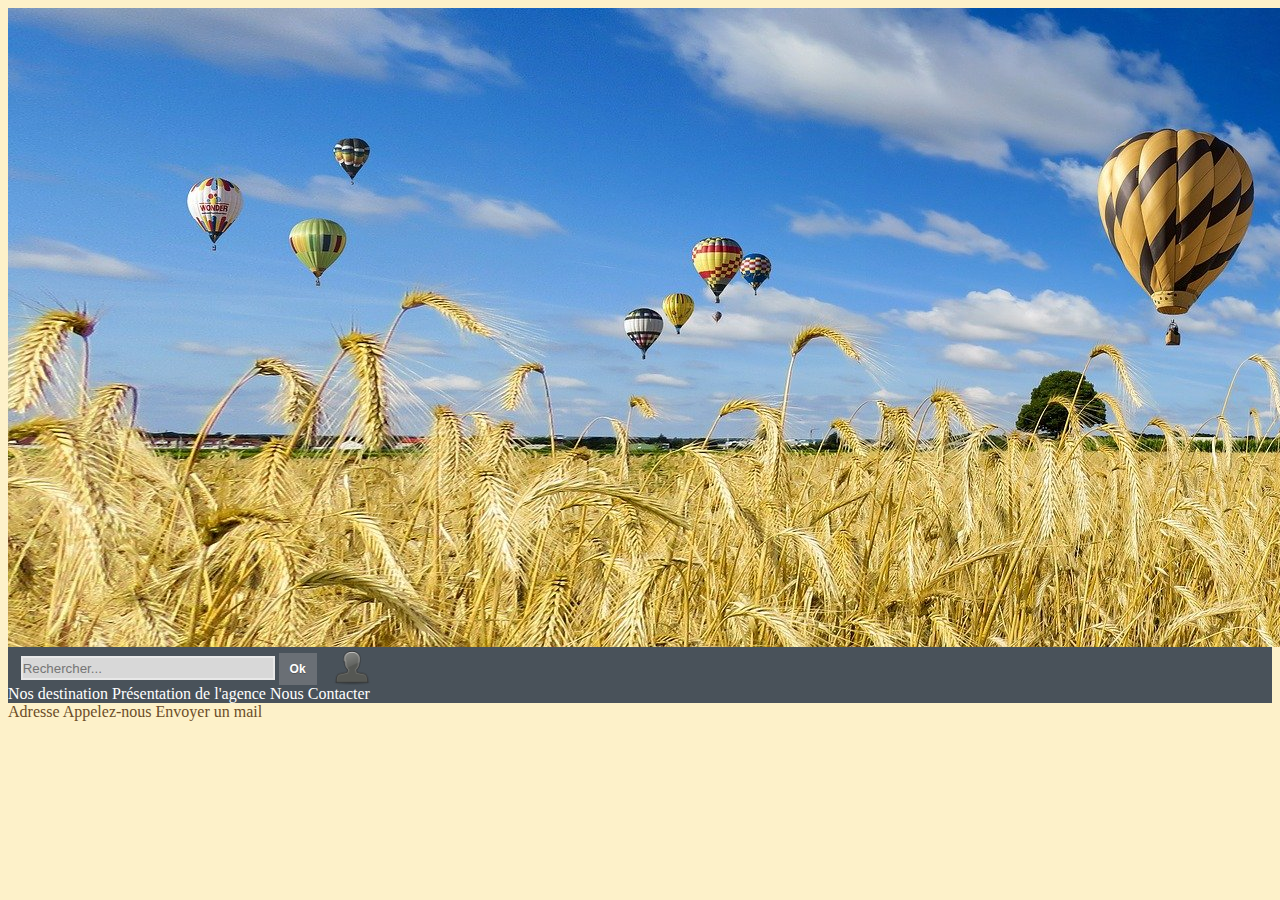
<file: Projet Site Agence de Voyage/Html/NousContacter.html>
<!DOCTYPE html>
<html lang="fr">
    <head>
        <title>NousConctacter</title>
        <link rel="stylesheet" href="../CSS/styles.css">
        <script src='../JS/Script.js'></script>
        <script>
            window.onload = BoutonRetour()
        </script>
    </head>

    <body>
        <header id="haut">
            <a href="index.html"><img src="Images/logo-mountains.png" alt=""></a>
            <nav>
                <input class="recherche" id="searchbox" type="text" placeholder="Rechercher..." autocomplete="on">
                <input class="recherche" id= "button-submit" type= "submit" value= "Ok"/>
                <a href="Compte.html"><img src="Images/icone-compte.png" alt="" class="compte"></a>
            </nav>
            <nav>
                <a href="Nosdestinations.html">Nos destination</a>
                <a href="Presentation.html">Présentation de l'agence</a>
                <a href="NousContacter.html">Nous Contacter</a>
            </nav>
        </header>
    
        <main>
            <a href="address:1%20rue%20de%20la%20paix%2075000%20Paris" class="text">Adresse</a>
            <a href="tel:0601010101" class="text">Appelez-nous</a>
            <a href="mailto:Marie.Arnaud@cpe.fr?subject=Demande%20de%20renseignements&body=Bonjour,%20je%20souhaiterais%20obtenir%20des%20renseignement%20sur" class="text">Envoyer un mail</a>
        </main>
        <div><a id="cRetour" class="cInvisible" href="#haut"></a></div>
    </body>
</file>
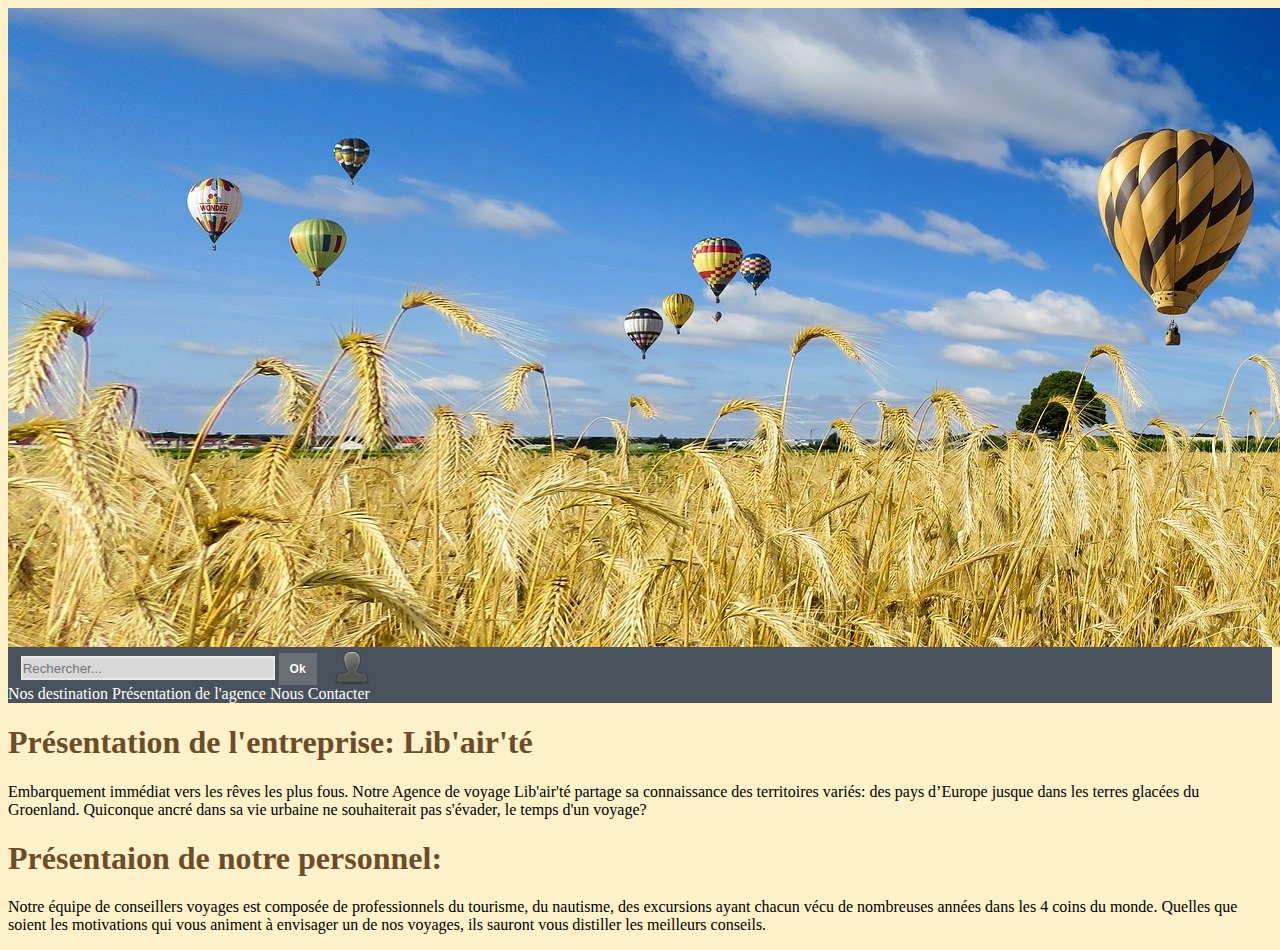
<file: Projet Site Agence de Voyage/Html/Presentation.html>
<!DOCTYPE html>
<html lang="fr">
    <head>
        <title>Presentation</title>
        <link rel="stylesheet" href="../CSS/styles.css">
        <script src='../JS/Script.js'></script>
        <script>
            document.addEventListener('DOMContentLoaded', BoutonRetour()) 
        </script>
    </head>

    <body>
        
        <header id="haut">
            <a href="index.html"><img src="Images/logo-mountains.png" alt=""></a>
            <nav>
                <input class="recherche" id="searchbox" type="text" placeholder="Rechercher..." autocomplete="on">
                <input class="recherche" id= "button-submit" type= "submit" value= "Ok"/>
                <a href="Compte.html"><img src="Images/icone-compte.png" alt="" class="compte"></a>
            </nav>
            <nav>
                <a href="Nosdestinations.html">Nos destination</a>
                <a href="Presentation.html">Présentation de l'agence</a>
                <a href="NousContacter.html">Nous Contacter</a>
            </nav>
        </header>

        <section>
            <h1>
                Présentation de l'entreprise: Lib'air'té
            </h1>
            <p>
                Embarquement immédiat vers les rêves les plus fous. Notre Agence de voyage Lib'air'té partage sa connaissance des territoires variés: des pays d’Europe jusque dans les terres glacées du Groenland. Quiconque ancré dans sa vie urbaine ne souhaiterait pas s'évader, le temps d'un voyage?
            </p>
            <h1>
                Présentaion de notre personnel:
            </h1>
            <p>
                Notre équipe de conseillers voyages est composée de professionnels du tourisme, du nautisme, des excursions ayant chacun vécu de nombreuses années dans les 4 coins du monde. Quelles que soient les motivations qui vous animent à envisager un de nos voyages, ils sauront vous distiller les meilleurs conseils.
            </p>
        </section>
        <div><a id="cRetour" class="cInvisible" href="#haut"></a></div>

    </body>
</file>
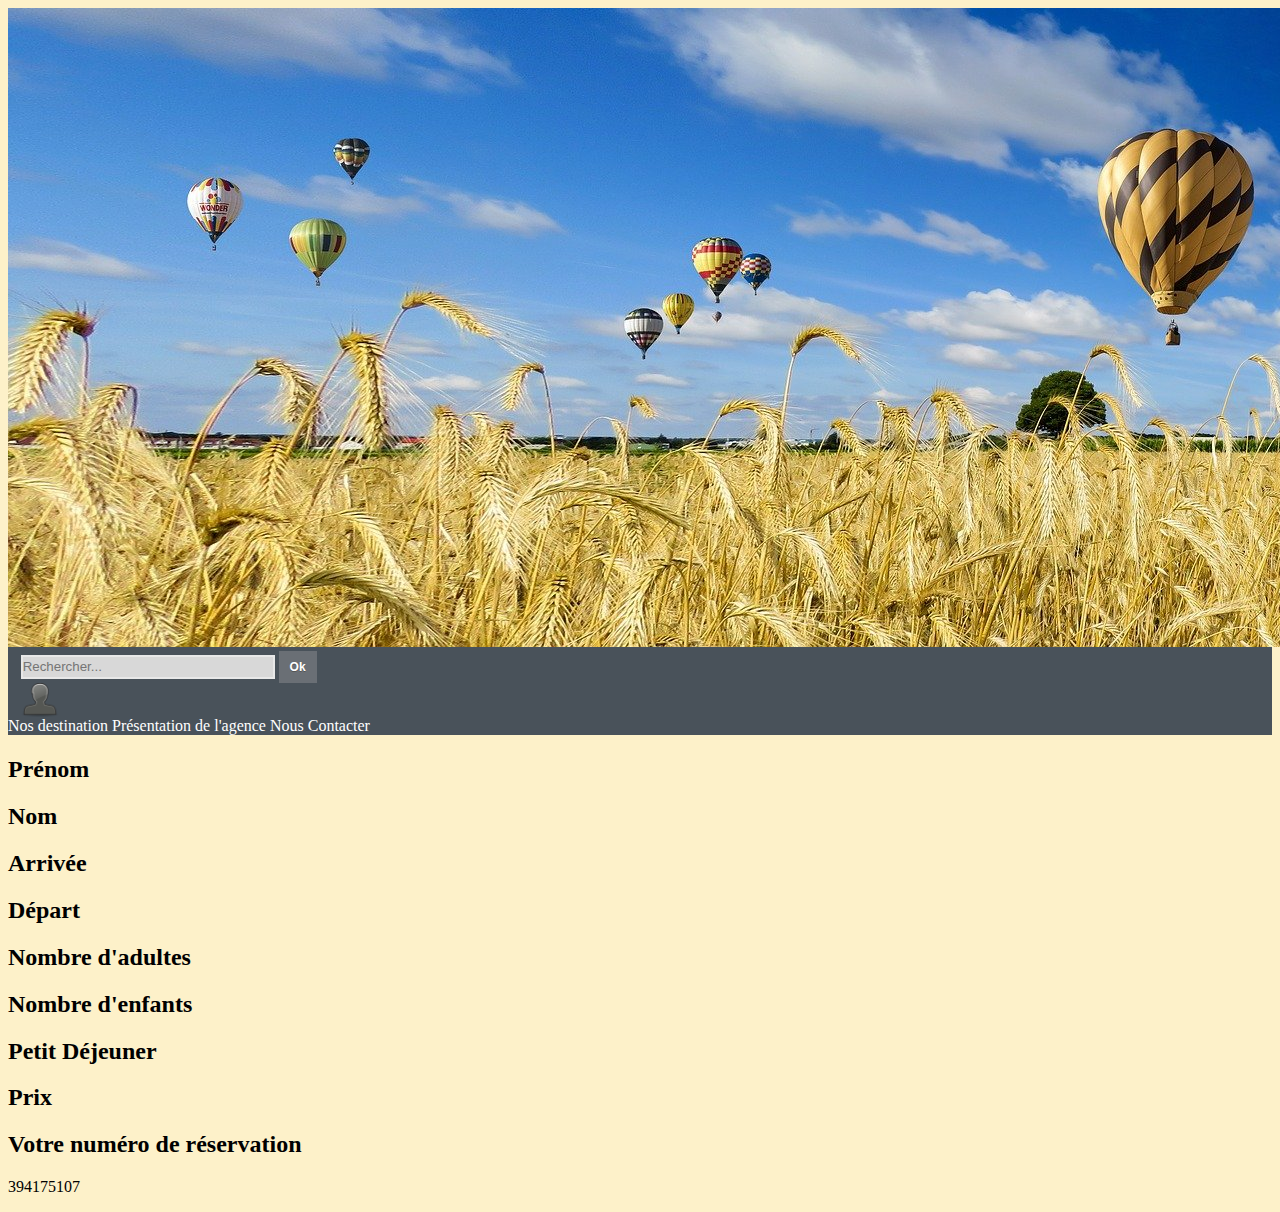
<file: Projet Site Agence de Voyage/Html/Recapitulatif.html>
<!DOCTYPE html>
<html lang="fr">
    <head>
        <title>Récapitulatif</title>
        <link rel="stylesheet" href="../CSS/styles.css">
        <script src='../JS/Script.js'></script>
        <script>
            window.onload = BoutonRetour()
        </script>
    </head>

    <body>
        <header id="haut">
            <a href="index.html"><img src="Images/logo-mountains.png" alt=""></a>
            <nav>
                <input class="recherche" id="searchbox" type="text" placeholder="Rechercher..." autocomplete="on">
                <input class="recherche" id= "button-submit" type= "submit" value= "Ok"/>
            </nav>
            <nav>
                <a href="Compte.html"><img src="Images/icone-compte.png" alt="" class="compte"></a>
            </nav>
            <nav>
                <a href="Nosdestinations.html">Nos destination</a>
                <a href="Presentation.html">Présentation de l'agence</a>
                <a href="NousContacter.html">Nous Contacter</a>
            </nav>
        </header>
        <div>
            <h1 id="destination">

            </h1>
            <p id="description">

            </p>
            <h2>
                Prénom
            </h2>
            <p id="prenom">

            </p>
            <h2>
                Nom
            </h2>
            <p id="nom">

            </p>
            <h2>
                Arrivée
            </h2>
            <p id="DateA">

            </p>
            <h2>
                Départ
            </h2>
            <p id="DateD">

            </p>
            
            <h2>
                Nombre d'adultes
            </h2>
            <p id="NbA">

            </p>
            <h2>
                Nombre d'enfants
            </h2>
            <p id="NbE">

            </p>
            <h2>
                Petit Déjeuner
            </h2>
            <p id="PetitDej">

            </p>
            <h2>
                Prix
            </h2>
            <p id="prix">

            </p>
            <h2>
                Votre numéro de réservation
            </h2>
            <p id='num'>

            </p>
        </div>
        <div><a id="cRetour" class="cInvisible" href="#haut"></a></div>
        <script>
            window.onload = recapitulatif()
        </script>
    </body>
</file>
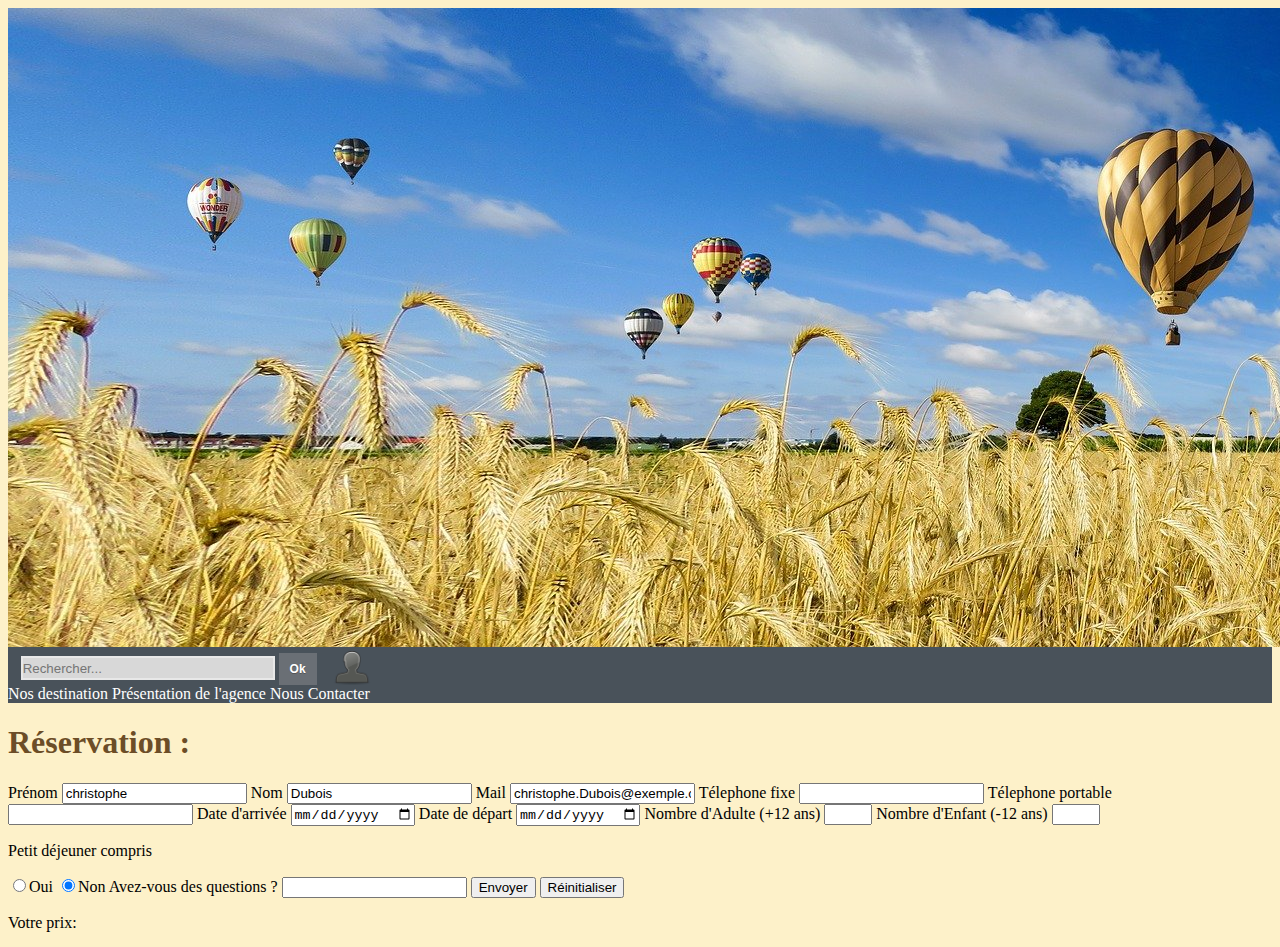
<file: Projet Site Agence de Voyage/Html/Reservation.html>
<!DOCTYPE html>
<html lang="fr">
    <head>
        <title>Réservation</title>
        <script src='../JS/Script.js'></script>
        <link rel="stylesheet" href="../CSS/styles.css">
        <script>
            window.onload = BoutonRetour()
        </script>
    </head>

    <body>
        <header id="haut">
            <a href="index.html"><img src="Images/logo-mountains.png" alt=""></a>
            <nav>
                <input class="recherche" id="searchbox" type="text" placeholder="Rechercher..." autocomplete="on">
                <input class="recherche" id= "button-submit" type= "submit" value= "Ok"/>
                <a href="Compte.html"><img src="Images/icone-compte.png" alt="" class="compte"></a>
            </nav>
            <nav>
                <a href="Nosdestinations.html">Nos destination</a>
                <a href="Presentation.html">Présentation de l'agence</a>
                <a href="NousContacter.html">Nous Contacter</a>
            </nav>
        </header>
            <h1>
            Réservation :
            </h1>
            <h2 id="nom">

            </h2>
            <p id="description">
                
            </p>
            <form action="Recapitulatif.html" id="lien" onchange="CalculDuPrix()">
                <label for="Prenom">Prénom</label>
                <input type="text" id="Prenom" name="given-name" value="christophe" required>

                <label for="Nom">Nom</label>
                <input type="text" id="Nom" name="family-name" value="Dubois" required >

                <label for="Mail">Mail</label>
                <input type="email" id="Mail" name="email" value="christophe.Dubois@exemple.com" required>

                <label for="TelephoneFixe">Télephone fixe</label>
                <input type="tel" id="TelephoneFixe" name="cc-number" >

                <label for="TelephonePortable">Télephone portable</label>
                <input type="tel" id="TelephonePortable" name="cc-number" >

                <label for="Date-d-arrivee">Date d'arrivée</label>
                <input type="date" id="Date-d-arrivee" name="DA" required >

                <label for="Date-de-depart">Date de départ</label>
                <input type="date" id="Date-de-depart" name="DD" required >

                <label for="Nb-Adulte">Nombre d'Adulte (+12 ans)</label>
                <input type="number" id="Nb-Adulte" name="NA" min="1" max="6" required>

                <label for="Nb-Enfant">Nombre d'Enfant (-12 ans)</label>
                <input type="number" id="Nb-Enfant" name="NE" min='0' max="6" required>

                <p>Petit déjeuner compris</p>
                <input type="radio" id='Petit-dejeunerO' name='PetitDejeuner' value="oui" checked><label for="Petit-dejeunerO">Oui</label>
                <input type="radio" id='Petit-dejeunerN' name="PetitDejeuner" value="non" checked><label for="Petit-dejeunerN">Non</label>

                <label for="Renseignement">Avez-vous des questions ?</label>
                <input type="text" id="Renseignement">
                <input type="hidden" id="prix" name="prix">
                <input type="hidden" id="id" name="id">

                <input type="submit" value="Envoyer">
                <input type="reset" value="Réinitialiser">

            </form>
            <p>
                Votre prix:
            </p>
            <p id='resultat'>

            </p>
            <div><a id="cRetour" class="cInvisible" href="#haut"></a></div>
            <script>
                window.onload = Formulaire()
            </script>
    </body>
</file>
<file: Projet Site Agence de Voyage/CSS/styles.css>
body { 
    background-color: #fdf1c9;
}
h1 {
    color: #6C4D27;
}
a {
    text-decoration: none;
    color: #fff;
}
img.logo {
    height: auto;
    Width: 100%;
}
header{
    background-color: rgb(73, 82, 90);
    color:#fff !important;

}

#searchbox {
    background: #d8d8d8;
    border: 2px solid #e8e8e8;
    padding: 0px 0px;
    width: 250px;
    height: 20px;
    margin-left:1%;

}
    
    #searchbox input[type= "text"] {
    background: url(http://2.bp.blogspot.com/-xpzxYc77ack/VDpdOE5tzMI/AAAAAAAAAeQ/TyXhIfEIUy4/s1600/search-dark.png) no-repeat 10px 6px #fff;
    border-width: 1px;
    border-style: solid;
    border-color: #fff;
    font: bold 12px Arial,Helvetica,Sans-serif;
    color: #bebebe;
    width: 55%;
    padding: 8px 15px 8px 30px;
    }
    
    #button-submit {
    background: #6A6F75;
    border-width: 0px;
    padding: 9px 0px;
    width: 3%;
    cursor: pointer;
    font: bold 12px Arial, Helvetica;
    color: #fff;
    text-shadow: 0 1px 0 #555;
    }
    
    #button-submit:hover {
    background: #4f5356;
    }
    
    #button-submit:active {
    background: #5b5d60;
    outline: none;
    }
    
    #button-submit::-moz-focus-inner {
    border: 0;
    }

input.recherche{
    display:inline;
    margin-top: auto;
    margin-bottom: auto;
    margin-left: auto;
    margin-right: auto;
}
a#cRetour{
    border-radius:3px;
    padding:10px;
    font-size:15px;
    text-align:center;
    color:#fff;
    background:rgba(0, 0, 0, 0.25);
    position:fixed;
    right:20px;
    opacity:1;
    z-index:99999;
    transition:all ease-in 0.2s;
    backface-visibility: hidden;
    -webkit-backface-visibility: hidden;
    text-decoration: none;
  }
  a#cRetour:before{ content: "\25b2"; }
  a#cRetour:hover{
    background:rgba(0, 0, 0, 1);
    transition:all ease-in 0.2s;
  }
  a#cRetour.cInvisible{
    bottom:-35px;
    opacity:0;
    transition:all ease-in 0.5s;
  }
  
  a#cRetour.cVisible{
    bottom:20px;
    opacity:1;
  }
img.Map{
    max-width: 100%;
    height:auto;
    display: block;
    margin-left: auto;
    margin-right: auto;
    position: relative;
    top:10px
};
img.PhotoDestination {
    max-width: 10%;
    height:auto;
    display: line;
    margin-left: auto;
    margin-right: auto;

};

h1#titre{
    margin-left: auto;
    margin-right: auto;
    margin-top: auto;
    margin-bottom: auto;

}
div#MapMonde2{
    position: relative;
    bottom:528px
}
img.compte{
    max-width: 3%;
    height:auto;
    vertical-align: bottom;
    margin-left: 1%;
}
a.text{
    color: #6C4D27 !important;
}
</file>
